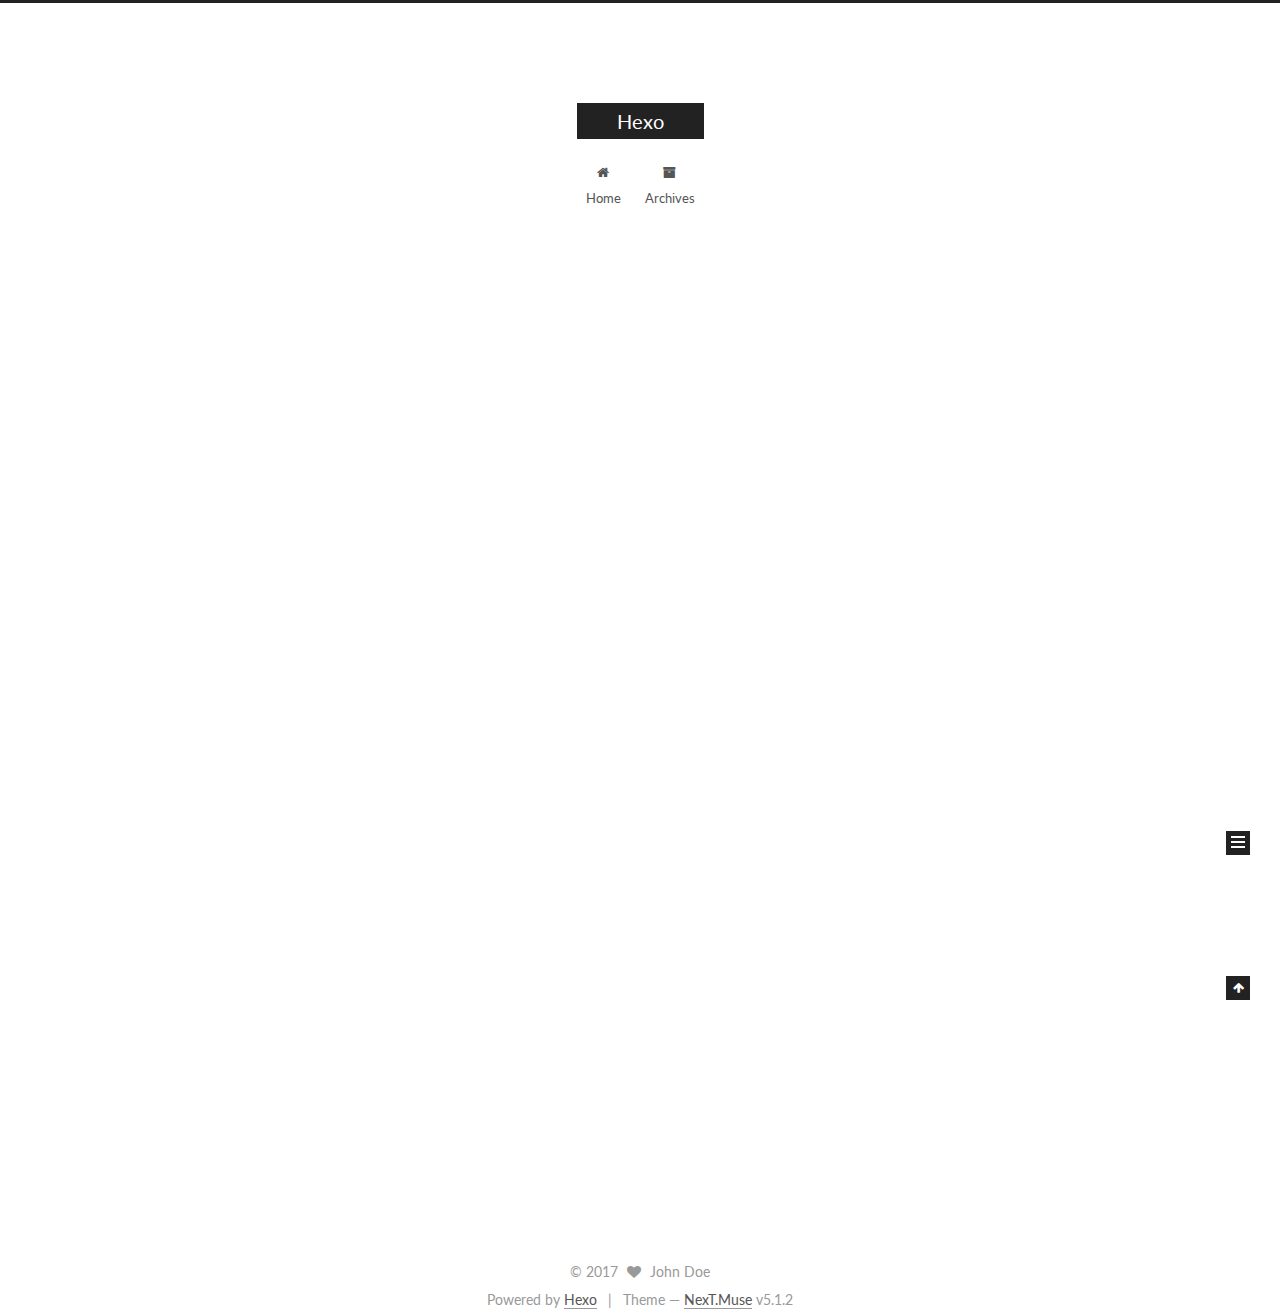
<file: index.html>
<!DOCTYPE html>



  


<html class="theme-next muse use-motion" lang="">
<head>
  <meta charset="UTF-8"/>
<meta http-equiv="X-UA-Compatible" content="IE=edge" />
<meta name="viewport" content="width=device-width, initial-scale=1, maximum-scale=1"/>
<meta name="theme-color" content="#222">









<meta http-equiv="Cache-Control" content="no-transform" />
<meta http-equiv="Cache-Control" content="no-siteapp" />
















  
  
  <link href="/lib/fancybox/source/jquery.fancybox.css?v=2.1.5" rel="stylesheet" type="text/css" />




  
  
  
  

  
    
    
  

  

  

  

  

  
    
    
    <link href="//fonts.googleapis.com/css?family=Lato:300,300italic,400,400italic,700,700italic&subset=latin,latin-ext" rel="stylesheet" type="text/css">
  






<link href="/lib/font-awesome/css/font-awesome.min.css?v=4.6.2" rel="stylesheet" type="text/css" />

<link href="/css/main.css?v=5.1.2" rel="stylesheet" type="text/css" />


  <meta name="keywords" content="Hexo, NexT" />








  <link rel="shortcut icon" type="image/x-icon" href="/favicon.ico?v=5.1.2" />






<meta property="og:type" content="website">
<meta property="og:title" content="Hexo">
<meta property="og:url" content="http://yoursite.com/index.html">
<meta property="og:site_name" content="Hexo">
<meta name="twitter:card" content="summary">
<meta name="twitter:title" content="Hexo">



<script type="text/javascript" id="hexo.configurations">
  var NexT = window.NexT || {};
  var CONFIG = {
    root: '/',
    scheme: 'Muse',
    version: '5.1.2',
    sidebar: {"position":"left","display":"post","offset":12,"offset_float":12,"b2t":false,"scrollpercent":false,"onmobile":false},
    fancybox: true,
    tabs: true,
    motion: {"enable":true,"async":false,"transition":{"post_block":"fadeIn","post_header":"slideDownIn","post_body":"slideDownIn","coll_header":"slideLeftIn"}},
    duoshuo: {
      userId: '0',
      author: 'Author'
    },
    algolia: {
      applicationID: '',
      apiKey: '',
      indexName: '',
      hits: {"per_page":10},
      labels: {"input_placeholder":"Search for Posts","hits_empty":"We didn't find any results for the search: ${query}","hits_stats":"${hits} results found in ${time} ms"}
    }
  };
</script>



  <link rel="canonical" href="http://yoursite.com/"/>





  <title>Hexo</title>
  








</head>

<body itemscope itemtype="http://schema.org/WebPage" lang="">

  
  
    
  

  <div class="container sidebar-position-left 
  page-home">
    <div class="headband"></div>

    <header id="header" class="header" itemscope itemtype="http://schema.org/WPHeader">
      <div class="header-inner"><div class="site-brand-wrapper">
  <div class="site-meta ">
    

    <div class="custom-logo-site-title">
      <a href="/"  class="brand" rel="start">
        <span class="logo-line-before"><i></i></span>
        <span class="site-title">Hexo</span>
        <span class="logo-line-after"><i></i></span>
      </a>
    </div>
      
        <p class="site-subtitle"></p>
      
  </div>

  <div class="site-nav-toggle">
    <button>
      <span class="btn-bar"></span>
      <span class="btn-bar"></span>
      <span class="btn-bar"></span>
    </button>
  </div>
</div>

<nav class="site-nav">
  

  
    <ul id="menu" class="menu">
      
        
        <li class="menu-item menu-item-home">
          <a href="/" rel="section">
            
              <i class="menu-item-icon fa fa-fw fa-home"></i> <br />
            
            Home
          </a>
        </li>
      
        
        <li class="menu-item menu-item-archives">
          <a href="/archives/" rel="section">
            
              <i class="menu-item-icon fa fa-fw fa-archive"></i> <br />
            
            Archives
          </a>
        </li>
      

      
    </ul>
  

  
</nav>



 </div>
    </header>

    <main id="main" class="main">
      <div class="main-inner">
        <div class="content-wrap">
          <div id="content" class="content">
            
  <section id="posts" class="posts-expand">
    
      

  

  
  
  

  <article class="post post-type-normal" itemscope itemtype="http://schema.org/Article">
  
  
  
  <div class="post-block">
    <link itemprop="mainEntityOfPage" href="http://yoursite.com/2017/09/14/hello-world/">

    <span hidden itemprop="author" itemscope itemtype="http://schema.org/Person">
      <meta itemprop="name" content="John Doe">
      <meta itemprop="description" content="">
      <meta itemprop="image" content="/images/avatar.gif">
    </span>

    <span hidden itemprop="publisher" itemscope itemtype="http://schema.org/Organization">
      <meta itemprop="name" content="Hexo">
    </span>

    
      <header class="post-header">

        
        
          <h1 class="post-title" itemprop="name headline">
                
                <a class="post-title-link" href="/2017/09/14/hello-world/" itemprop="url">Hello World</a></h1>
        

        <div class="post-meta">
          <span class="post-time">
            
              <span class="post-meta-item-icon">
                <i class="fa fa-calendar-o"></i>
              </span>
              
                <span class="post-meta-item-text">Posted on</span>
              
              <time title="Post created" itemprop="dateCreated datePublished" datetime="2017-09-14T15:07:37+08:00">
                2017-09-14
              </time>
            

            

            
          </span>

          

          
            
          

          
          

          

          

          

        </div>
      </header>
    

    
    
    
    <div class="post-body" itemprop="articleBody">

      
      

      
        
          
            <p>Welcome to <a href="https://hexo.io/" target="_blank" rel="external">Hexo</a>! This is your very first post. Check <a href="https://hexo.io/docs/" target="_blank" rel="external">documentation</a> for more info. If you get any problems when using Hexo, you can find the answer in <a href="https://hexo.io/docs/troubleshooting.html" target="_blank" rel="external">troubleshooting</a> or you can ask me on <a href="https://github.com/hexojs/hexo/issues" target="_blank" rel="external">GitHub</a>.</p>
<h2 id="Quick-Start"><a href="#Quick-Start" class="headerlink" title="Quick Start"></a>Quick Start</h2><h3 id="Create-a-new-post"><a href="#Create-a-new-post" class="headerlink" title="Create a new post"></a>Create a new post</h3><figure class="highlight bash"><table><tr><td class="gutter"><pre><div class="line">1</div></pre></td><td class="code"><pre><div class="line">$ hexo new <span class="string">"My New Post"</span></div></pre></td></tr></table></figure>
<p>More info: <a href="https://hexo.io/docs/writing.html" target="_blank" rel="external">Writing</a></p>
<h3 id="Run-server"><a href="#Run-server" class="headerlink" title="Run server"></a>Run server</h3><figure class="highlight bash"><table><tr><td class="gutter"><pre><div class="line">1</div></pre></td><td class="code"><pre><div class="line">$ hexo server</div></pre></td></tr></table></figure>
<p>More info: <a href="https://hexo.io/docs/server.html" target="_blank" rel="external">Server</a></p>
<h3 id="Generate-static-files"><a href="#Generate-static-files" class="headerlink" title="Generate static files"></a>Generate static files</h3><figure class="highlight bash"><table><tr><td class="gutter"><pre><div class="line">1</div></pre></td><td class="code"><pre><div class="line">$ hexo generate</div></pre></td></tr></table></figure>
<p>More info: <a href="https://hexo.io/docs/generating.html" target="_blank" rel="external">Generating</a></p>
<h3 id="Deploy-to-remote-sites"><a href="#Deploy-to-remote-sites" class="headerlink" title="Deploy to remote sites"></a>Deploy to remote sites</h3><figure class="highlight bash"><table><tr><td class="gutter"><pre><div class="line">1</div></pre></td><td class="code"><pre><div class="line">$ hexo deploy</div></pre></td></tr></table></figure>
<p>More info: <a href="https://hexo.io/docs/deployment.html" target="_blank" rel="external">Deployment</a></p>

          
        
      
    </div>
    
    
    

    

    

    

    <footer class="post-footer">
      

      

      

      
      
        <div class="post-eof"></div>
      
    </footer>
  </div>
  
  
  
  </article>


    
  </section>

  


          </div>
          


          

        </div>
        
          
  
  <div class="sidebar-toggle">
    <div class="sidebar-toggle-line-wrap">
      <span class="sidebar-toggle-line sidebar-toggle-line-first"></span>
      <span class="sidebar-toggle-line sidebar-toggle-line-middle"></span>
      <span class="sidebar-toggle-line sidebar-toggle-line-last"></span>
    </div>
  </div>

  <aside id="sidebar" class="sidebar">
    
    <div class="sidebar-inner">

      

      

      <section class="site-overview sidebar-panel sidebar-panel-active">
        <div class="site-author motion-element" itemprop="author" itemscope itemtype="http://schema.org/Person">
          
            <p class="site-author-name" itemprop="name">John Doe</p>
            <p class="site-description motion-element" itemprop="description"></p>
        </div>

        <nav class="site-state motion-element">

          
            <div class="site-state-item site-state-posts">
            
              <a href="/archives/">
            
                <span class="site-state-item-count">1</span>
                <span class="site-state-item-name">posts</span>
              </a>
            </div>
          

          

          

        </nav>

        

        <div class="links-of-author motion-element">
          
        </div>

        
        

        
        

        


      </section>

      

      

    </div>
  </aside>


        
      </div>
    </main>

    <footer id="footer" class="footer">
      <div class="footer-inner">
        <div class="copyright" >
  
  &copy; 
  <span itemprop="copyrightYear">2017</span>
  <span class="with-love">
    <i class="fa fa-heart"></i>
  </span>
  <span class="author" itemprop="copyrightHolder">John Doe</span>

  
</div>


  <div class="powered-by">Powered by <a class="theme-link" href="https://hexo.io">Hexo</a></div>

  <span class="post-meta-divider">|</span>

  <div class="theme-info">Theme &mdash; <a class="theme-link" href="https://github.com/iissnan/hexo-theme-next">NexT.Muse</a> v5.1.2</div>


        







        
      </div>
    </footer>

    
      <div class="back-to-top">
        <i class="fa fa-arrow-up"></i>
        
      </div>
    

  </div>

  

<script type="text/javascript">
  if (Object.prototype.toString.call(window.Promise) !== '[object Function]') {
    window.Promise = null;
  }
</script>









  












  
  <script type="text/javascript" src="/lib/jquery/index.js?v=2.1.3"></script>

  
  <script type="text/javascript" src="/lib/fastclick/lib/fastclick.min.js?v=1.0.6"></script>

  
  <script type="text/javascript" src="/lib/jquery_lazyload/jquery.lazyload.js?v=1.9.7"></script>

  
  <script type="text/javascript" src="/lib/velocity/velocity.min.js?v=1.2.1"></script>

  
  <script type="text/javascript" src="/lib/velocity/velocity.ui.min.js?v=1.2.1"></script>

  
  <script type="text/javascript" src="/lib/fancybox/source/jquery.fancybox.pack.js?v=2.1.5"></script>


  


  <script type="text/javascript" src="/js/src/utils.js?v=5.1.2"></script>

  <script type="text/javascript" src="/js/src/motion.js?v=5.1.2"></script>



  
  

  <script type="text/javascript" src="/js/src/scrollspy.js?v=5.1.2"></script>
<script type="text/javascript" src="/js/src/post-details.js?v=5.1.2"></script>


  

  


  <script type="text/javascript" src="/js/src/bootstrap.js?v=5.1.2"></script>



  


  




	





  





  








  





  

  

  

  

  

  

</body>
</html>
</file>
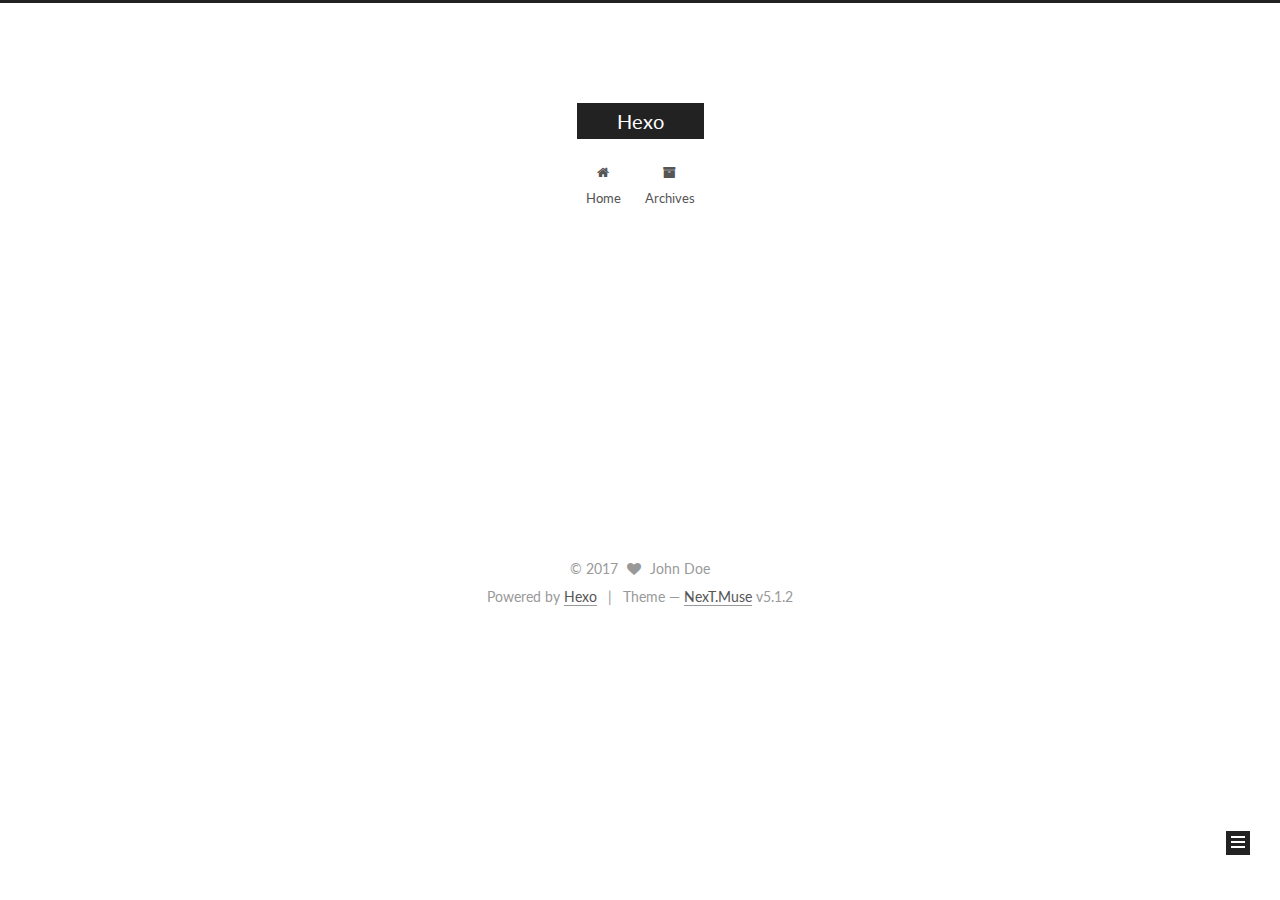
<file: archives/index.html>
<!DOCTYPE html>



  


<html class="theme-next muse use-motion" lang="">
<head>
  <meta charset="UTF-8"/>
<meta http-equiv="X-UA-Compatible" content="IE=edge" />
<meta name="viewport" content="width=device-width, initial-scale=1, maximum-scale=1"/>
<meta name="theme-color" content="#222">









<meta http-equiv="Cache-Control" content="no-transform" />
<meta http-equiv="Cache-Control" content="no-siteapp" />
















  
  
  <link href="/lib/fancybox/source/jquery.fancybox.css?v=2.1.5" rel="stylesheet" type="text/css" />




  
  
  
  

  
    
    
  

  

  

  

  

  
    
    
    <link href="//fonts.googleapis.com/css?family=Lato:300,300italic,400,400italic,700,700italic&subset=latin,latin-ext" rel="stylesheet" type="text/css">
  






<link href="/lib/font-awesome/css/font-awesome.min.css?v=4.6.2" rel="stylesheet" type="text/css" />

<link href="/css/main.css?v=5.1.2" rel="stylesheet" type="text/css" />


  <meta name="keywords" content="Hexo, NexT" />








  <link rel="shortcut icon" type="image/x-icon" href="/favicon.ico?v=5.1.2" />






<meta property="og:type" content="website">
<meta property="og:title" content="Hexo">
<meta property="og:url" content="http://yoursite.com/archives/index.html">
<meta property="og:site_name" content="Hexo">
<meta name="twitter:card" content="summary">
<meta name="twitter:title" content="Hexo">



<script type="text/javascript" id="hexo.configurations">
  var NexT = window.NexT || {};
  var CONFIG = {
    root: '/',
    scheme: 'Muse',
    version: '5.1.2',
    sidebar: {"position":"left","display":"post","offset":12,"offset_float":12,"b2t":false,"scrollpercent":false,"onmobile":false},
    fancybox: true,
    tabs: true,
    motion: {"enable":true,"async":false,"transition":{"post_block":"fadeIn","post_header":"slideDownIn","post_body":"slideDownIn","coll_header":"slideLeftIn"}},
    duoshuo: {
      userId: '0',
      author: 'Author'
    },
    algolia: {
      applicationID: '',
      apiKey: '',
      indexName: '',
      hits: {"per_page":10},
      labels: {"input_placeholder":"Search for Posts","hits_empty":"We didn't find any results for the search: ${query}","hits_stats":"${hits} results found in ${time} ms"}
    }
  };
</script>



  <link rel="canonical" href="http://yoursite.com/archives/"/>





  <title>Archive | Hexo</title>
  








</head>

<body itemscope itemtype="http://schema.org/WebPage" lang="">

  
  
    
  

  <div class="container sidebar-position-left page-archive">
    <div class="headband"></div>

    <header id="header" class="header" itemscope itemtype="http://schema.org/WPHeader">
      <div class="header-inner"><div class="site-brand-wrapper">
  <div class="site-meta ">
    

    <div class="custom-logo-site-title">
      <a href="/"  class="brand" rel="start">
        <span class="logo-line-before"><i></i></span>
        <span class="site-title">Hexo</span>
        <span class="logo-line-after"><i></i></span>
      </a>
    </div>
      
        <p class="site-subtitle"></p>
      
  </div>

  <div class="site-nav-toggle">
    <button>
      <span class="btn-bar"></span>
      <span class="btn-bar"></span>
      <span class="btn-bar"></span>
    </button>
  </div>
</div>

<nav class="site-nav">
  

  
    <ul id="menu" class="menu">
      
        
        <li class="menu-item menu-item-home">
          <a href="/" rel="section">
            
              <i class="menu-item-icon fa fa-fw fa-home"></i> <br />
            
            Home
          </a>
        </li>
      
        
        <li class="menu-item menu-item-archives">
          <a href="/archives/" rel="section">
            
              <i class="menu-item-icon fa fa-fw fa-archive"></i> <br />
            
            Archives
          </a>
        </li>
      

      
    </ul>
  

  
</nav>



 </div>
    </header>

    <main id="main" class="main">
      <div class="main-inner">
        <div class="content-wrap">
          <div id="content" class="content">
            

  
  
  
  <div class="post-block archive">
    <div id="posts" class="posts-collapse">
      <span class="archive-move-on"></span>

      <span class="archive-page-counter">
        
        
        
          
        
        Um..! 1 post. Keep on posting.
      </span>

      

        
        
        

        
          
          <div class="collection-title">
            <h1 class="archive-year" id="archive-year-2017">2017</h1>
          </div>
        
        

        

  <article class="post post-type-normal" itemscope itemtype="http://schema.org/Article">
    <header class="post-header">

      <h2 class="post-title">
        
            <a class="post-title-link" href="/2017/09/14/hello-world/" itemprop="url">
              
                <span itemprop="name">Hello World</span>
              
            </a>
        
      </h2>

      <div class="post-meta">
        <time class="post-time" itemprop="dateCreated"
              datetime="2017-09-14T15:07:37+08:00"
              content="2017-09-14" >
          09-14
        </time>
      </div>

    </header>
  </article>



      

    </div>
  </div>
  
  
  

  



          </div>
          


          

        </div>
        
          
  
  <div class="sidebar-toggle">
    <div class="sidebar-toggle-line-wrap">
      <span class="sidebar-toggle-line sidebar-toggle-line-first"></span>
      <span class="sidebar-toggle-line sidebar-toggle-line-middle"></span>
      <span class="sidebar-toggle-line sidebar-toggle-line-last"></span>
    </div>
  </div>

  <aside id="sidebar" class="sidebar">
    
    <div class="sidebar-inner">

      

      

      <section class="site-overview sidebar-panel sidebar-panel-active">
        <div class="site-author motion-element" itemprop="author" itemscope itemtype="http://schema.org/Person">
          
            <p class="site-author-name" itemprop="name">John Doe</p>
            <p class="site-description motion-element" itemprop="description"></p>
        </div>

        <nav class="site-state motion-element">

          
            <div class="site-state-item site-state-posts">
            
              <a href="/archives/">
            
                <span class="site-state-item-count">1</span>
                <span class="site-state-item-name">posts</span>
              </a>
            </div>
          

          

          

        </nav>

        

        <div class="links-of-author motion-element">
          
        </div>

        
        

        
        

        


      </section>

      

      

    </div>
  </aside>


        
      </div>
    </main>

    <footer id="footer" class="footer">
      <div class="footer-inner">
        <div class="copyright" >
  
  &copy; 
  <span itemprop="copyrightYear">2017</span>
  <span class="with-love">
    <i class="fa fa-heart"></i>
  </span>
  <span class="author" itemprop="copyrightHolder">John Doe</span>

  
</div>


  <div class="powered-by">Powered by <a class="theme-link" href="https://hexo.io">Hexo</a></div>

  <span class="post-meta-divider">|</span>

  <div class="theme-info">Theme &mdash; <a class="theme-link" href="https://github.com/iissnan/hexo-theme-next">NexT.Muse</a> v5.1.2</div>


        







        
      </div>
    </footer>

    
      <div class="back-to-top">
        <i class="fa fa-arrow-up"></i>
        
      </div>
    

  </div>

  

<script type="text/javascript">
  if (Object.prototype.toString.call(window.Promise) !== '[object Function]') {
    window.Promise = null;
  }
</script>









  












  
  <script type="text/javascript" src="/lib/jquery/index.js?v=2.1.3"></script>

  
  <script type="text/javascript" src="/lib/fastclick/lib/fastclick.min.js?v=1.0.6"></script>

  
  <script type="text/javascript" src="/lib/jquery_lazyload/jquery.lazyload.js?v=1.9.7"></script>

  
  <script type="text/javascript" src="/lib/velocity/velocity.min.js?v=1.2.1"></script>

  
  <script type="text/javascript" src="/lib/velocity/velocity.ui.min.js?v=1.2.1"></script>

  
  <script type="text/javascript" src="/lib/fancybox/source/jquery.fancybox.pack.js?v=2.1.5"></script>


  


  <script type="text/javascript" src="/js/src/utils.js?v=5.1.2"></script>

  <script type="text/javascript" src="/js/src/motion.js?v=5.1.2"></script>



  
  

  <script type="text/javascript" src="/js/src/scrollspy.js?v=5.1.2"></script>
<script type="text/javascript" src="/js/src/post-details.js?v=5.1.2"></script>


  

  


  <script type="text/javascript" src="/js/src/bootstrap.js?v=5.1.2"></script>



  


  




	





  





  








  





  

  

  

  

  

  

</body>
</html>
</file>
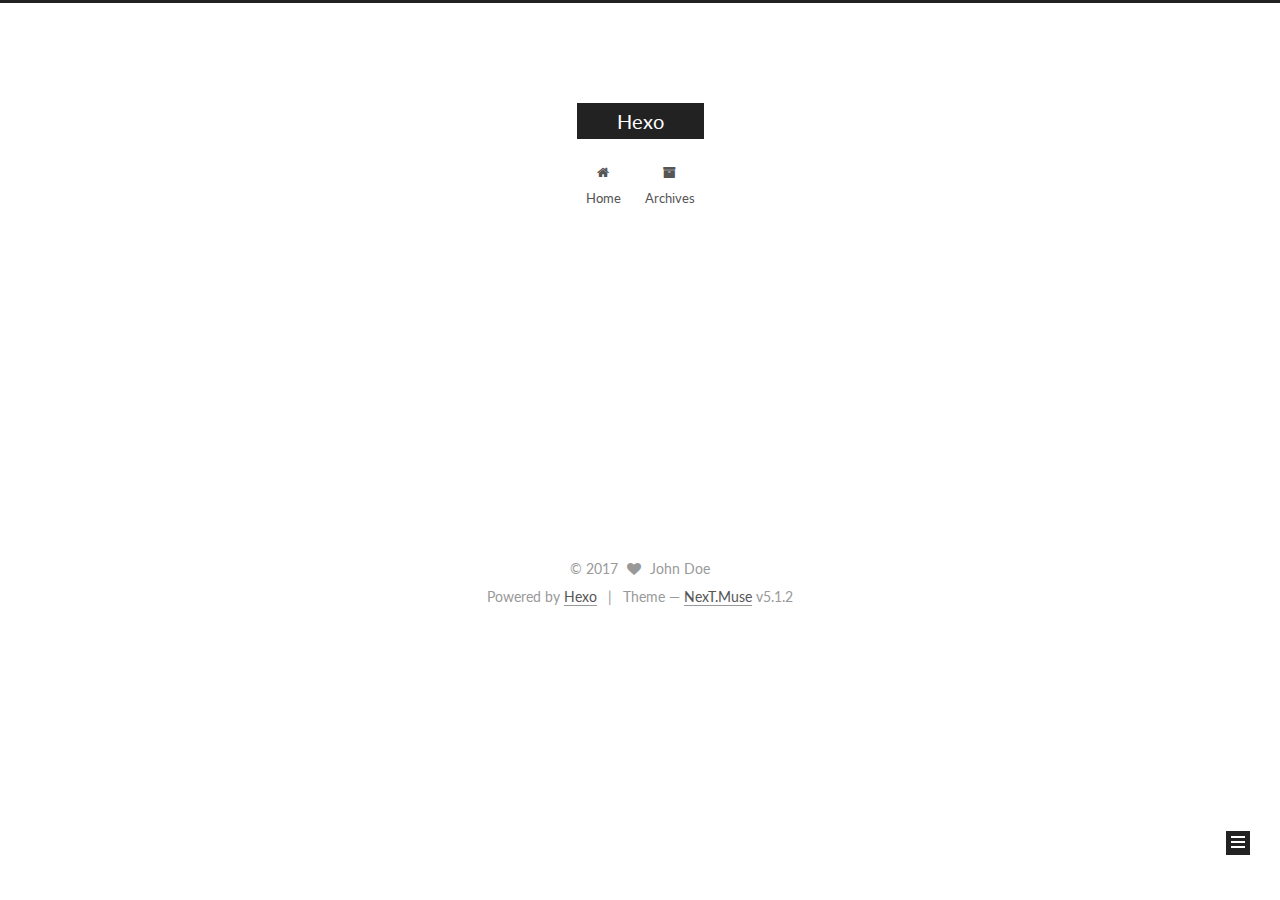
<file: archives/2017/index.html>
<!DOCTYPE html>



  


<html class="theme-next muse use-motion" lang="">
<head>
  <meta charset="UTF-8"/>
<meta http-equiv="X-UA-Compatible" content="IE=edge" />
<meta name="viewport" content="width=device-width, initial-scale=1, maximum-scale=1"/>
<meta name="theme-color" content="#222">









<meta http-equiv="Cache-Control" content="no-transform" />
<meta http-equiv="Cache-Control" content="no-siteapp" />
















  
  
  <link href="/lib/fancybox/source/jquery.fancybox.css?v=2.1.5" rel="stylesheet" type="text/css" />




  
  
  
  

  
    
    
  

  

  

  

  

  
    
    
    <link href="//fonts.googleapis.com/css?family=Lato:300,300italic,400,400italic,700,700italic&subset=latin,latin-ext" rel="stylesheet" type="text/css">
  






<link href="/lib/font-awesome/css/font-awesome.min.css?v=4.6.2" rel="stylesheet" type="text/css" />

<link href="/css/main.css?v=5.1.2" rel="stylesheet" type="text/css" />


  <meta name="keywords" content="Hexo, NexT" />








  <link rel="shortcut icon" type="image/x-icon" href="/favicon.ico?v=5.1.2" />






<meta property="og:type" content="website">
<meta property="og:title" content="Hexo">
<meta property="og:url" content="http://yoursite.com/archives/2017/index.html">
<meta property="og:site_name" content="Hexo">
<meta name="twitter:card" content="summary">
<meta name="twitter:title" content="Hexo">



<script type="text/javascript" id="hexo.configurations">
  var NexT = window.NexT || {};
  var CONFIG = {
    root: '/',
    scheme: 'Muse',
    version: '5.1.2',
    sidebar: {"position":"left","display":"post","offset":12,"offset_float":12,"b2t":false,"scrollpercent":false,"onmobile":false},
    fancybox: true,
    tabs: true,
    motion: {"enable":true,"async":false,"transition":{"post_block":"fadeIn","post_header":"slideDownIn","post_body":"slideDownIn","coll_header":"slideLeftIn"}},
    duoshuo: {
      userId: '0',
      author: 'Author'
    },
    algolia: {
      applicationID: '',
      apiKey: '',
      indexName: '',
      hits: {"per_page":10},
      labels: {"input_placeholder":"Search for Posts","hits_empty":"We didn't find any results for the search: ${query}","hits_stats":"${hits} results found in ${time} ms"}
    }
  };
</script>



  <link rel="canonical" href="http://yoursite.com/archives/2017/"/>





  <title>Archive | Hexo</title>
  








</head>

<body itemscope itemtype="http://schema.org/WebPage" lang="">

  
  
    
  

  <div class="container sidebar-position-left page-archive">
    <div class="headband"></div>

    <header id="header" class="header" itemscope itemtype="http://schema.org/WPHeader">
      <div class="header-inner"><div class="site-brand-wrapper">
  <div class="site-meta ">
    

    <div class="custom-logo-site-title">
      <a href="/"  class="brand" rel="start">
        <span class="logo-line-before"><i></i></span>
        <span class="site-title">Hexo</span>
        <span class="logo-line-after"><i></i></span>
      </a>
    </div>
      
        <p class="site-subtitle"></p>
      
  </div>

  <div class="site-nav-toggle">
    <button>
      <span class="btn-bar"></span>
      <span class="btn-bar"></span>
      <span class="btn-bar"></span>
    </button>
  </div>
</div>

<nav class="site-nav">
  

  
    <ul id="menu" class="menu">
      
        
        <li class="menu-item menu-item-home">
          <a href="/" rel="section">
            
              <i class="menu-item-icon fa fa-fw fa-home"></i> <br />
            
            Home
          </a>
        </li>
      
        
        <li class="menu-item menu-item-archives">
          <a href="/archives/" rel="section">
            
              <i class="menu-item-icon fa fa-fw fa-archive"></i> <br />
            
            Archives
          </a>
        </li>
      

      
    </ul>
  

  
</nav>



 </div>
    </header>

    <main id="main" class="main">
      <div class="main-inner">
        <div class="content-wrap">
          <div id="content" class="content">
            

  
  
  
  <div class="post-block archive">
    <div id="posts" class="posts-collapse">
      <span class="archive-move-on"></span>

      <span class="archive-page-counter">
        
        
        
          
        
        Um..! 1 post. Keep on posting.
      </span>

      

        
        
        

        
          
          <div class="collection-title">
            <h1 class="archive-year" id="archive-year-2017">2017</h1>
          </div>
        
        

        

  <article class="post post-type-normal" itemscope itemtype="http://schema.org/Article">
    <header class="post-header">

      <h2 class="post-title">
        
            <a class="post-title-link" href="/2017/09/14/hello-world/" itemprop="url">
              
                <span itemprop="name">Hello World</span>
              
            </a>
        
      </h2>

      <div class="post-meta">
        <time class="post-time" itemprop="dateCreated"
              datetime="2017-09-14T15:07:37+08:00"
              content="2017-09-14" >
          09-14
        </time>
      </div>

    </header>
  </article>



      

    </div>
  </div>
  
  
  

  



          </div>
          


          

        </div>
        
          
  
  <div class="sidebar-toggle">
    <div class="sidebar-toggle-line-wrap">
      <span class="sidebar-toggle-line sidebar-toggle-line-first"></span>
      <span class="sidebar-toggle-line sidebar-toggle-line-middle"></span>
      <span class="sidebar-toggle-line sidebar-toggle-line-last"></span>
    </div>
  </div>

  <aside id="sidebar" class="sidebar">
    
    <div class="sidebar-inner">

      

      

      <section class="site-overview sidebar-panel sidebar-panel-active">
        <div class="site-author motion-element" itemprop="author" itemscope itemtype="http://schema.org/Person">
          
            <p class="site-author-name" itemprop="name">John Doe</p>
            <p class="site-description motion-element" itemprop="description"></p>
        </div>

        <nav class="site-state motion-element">

          
            <div class="site-state-item site-state-posts">
            
              <a href="/archives/">
            
                <span class="site-state-item-count">1</span>
                <span class="site-state-item-name">posts</span>
              </a>
            </div>
          

          

          

        </nav>

        

        <div class="links-of-author motion-element">
          
        </div>

        
        

        
        

        


      </section>

      

      

    </div>
  </aside>


        
      </div>
    </main>

    <footer id="footer" class="footer">
      <div class="footer-inner">
        <div class="copyright" >
  
  &copy; 
  <span itemprop="copyrightYear">2017</span>
  <span class="with-love">
    <i class="fa fa-heart"></i>
  </span>
  <span class="author" itemprop="copyrightHolder">John Doe</span>

  
</div>


  <div class="powered-by">Powered by <a class="theme-link" href="https://hexo.io">Hexo</a></div>

  <span class="post-meta-divider">|</span>

  <div class="theme-info">Theme &mdash; <a class="theme-link" href="https://github.com/iissnan/hexo-theme-next">NexT.Muse</a> v5.1.2</div>


        







        
      </div>
    </footer>

    
      <div class="back-to-top">
        <i class="fa fa-arrow-up"></i>
        
      </div>
    

  </div>

  

<script type="text/javascript">
  if (Object.prototype.toString.call(window.Promise) !== '[object Function]') {
    window.Promise = null;
  }
</script>









  












  
  <script type="text/javascript" src="/lib/jquery/index.js?v=2.1.3"></script>

  
  <script type="text/javascript" src="/lib/fastclick/lib/fastclick.min.js?v=1.0.6"></script>

  
  <script type="text/javascript" src="/lib/jquery_lazyload/jquery.lazyload.js?v=1.9.7"></script>

  
  <script type="text/javascript" src="/lib/velocity/velocity.min.js?v=1.2.1"></script>

  
  <script type="text/javascript" src="/lib/velocity/velocity.ui.min.js?v=1.2.1"></script>

  
  <script type="text/javascript" src="/lib/fancybox/source/jquery.fancybox.pack.js?v=2.1.5"></script>


  


  <script type="text/javascript" src="/js/src/utils.js?v=5.1.2"></script>

  <script type="text/javascript" src="/js/src/motion.js?v=5.1.2"></script>



  
  

  <script type="text/javascript" src="/js/src/scrollspy.js?v=5.1.2"></script>
<script type="text/javascript" src="/js/src/post-details.js?v=5.1.2"></script>


  

  


  <script type="text/javascript" src="/js/src/bootstrap.js?v=5.1.2"></script>



  


  




	





  





  








  





  

  

  

  

  

  

</body>
</html>
</file>
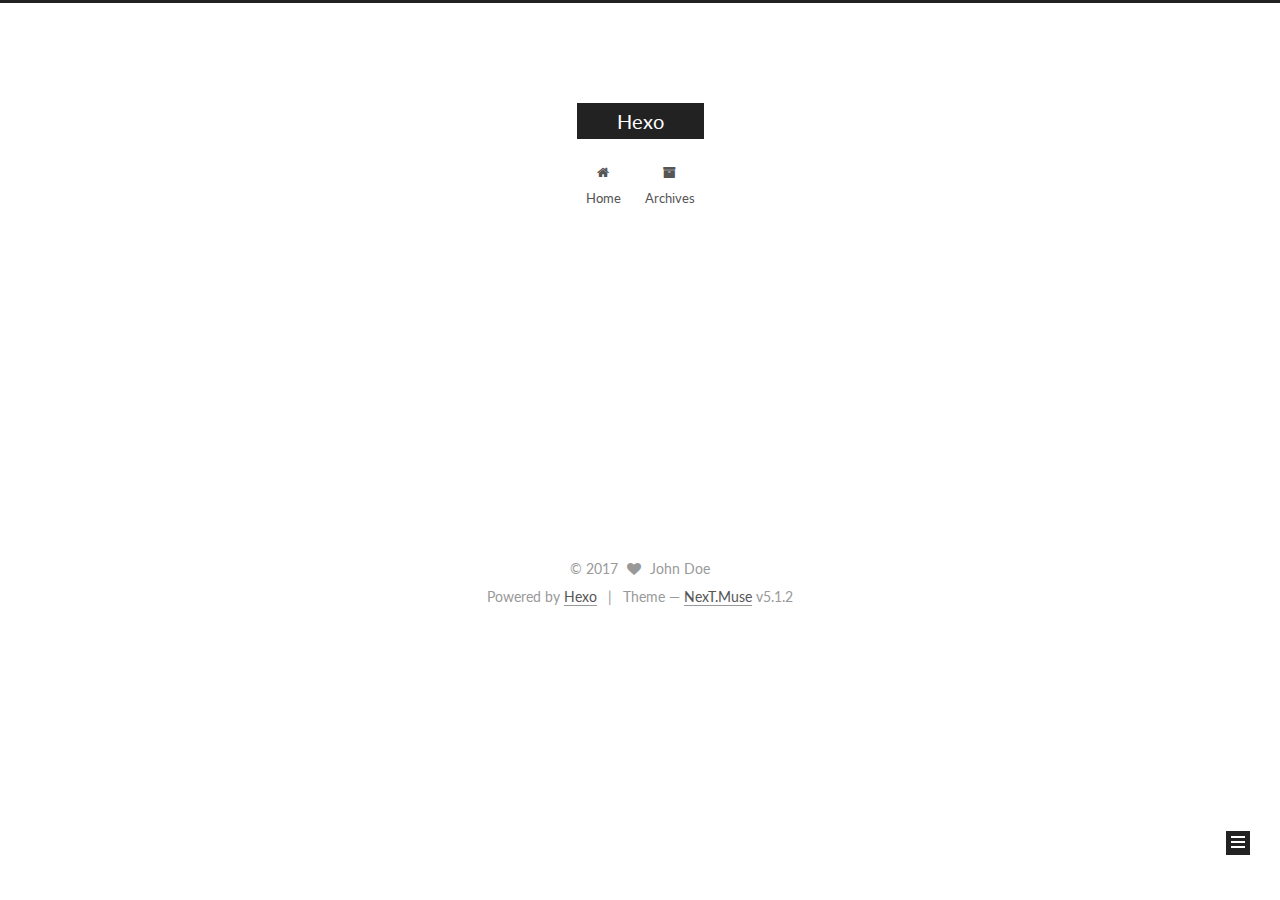
<file: archives/2017/09/index.html>
<!DOCTYPE html>



  


<html class="theme-next muse use-motion" lang="">
<head>
  <meta charset="UTF-8"/>
<meta http-equiv="X-UA-Compatible" content="IE=edge" />
<meta name="viewport" content="width=device-width, initial-scale=1, maximum-scale=1"/>
<meta name="theme-color" content="#222">









<meta http-equiv="Cache-Control" content="no-transform" />
<meta http-equiv="Cache-Control" content="no-siteapp" />
















  
  
  <link href="/lib/fancybox/source/jquery.fancybox.css?v=2.1.5" rel="stylesheet" type="text/css" />




  
  
  
  

  
    
    
  

  

  

  

  

  
    
    
    <link href="//fonts.googleapis.com/css?family=Lato:300,300italic,400,400italic,700,700italic&subset=latin,latin-ext" rel="stylesheet" type="text/css">
  






<link href="/lib/font-awesome/css/font-awesome.min.css?v=4.6.2" rel="stylesheet" type="text/css" />

<link href="/css/main.css?v=5.1.2" rel="stylesheet" type="text/css" />


  <meta name="keywords" content="Hexo, NexT" />








  <link rel="shortcut icon" type="image/x-icon" href="/favicon.ico?v=5.1.2" />






<meta property="og:type" content="website">
<meta property="og:title" content="Hexo">
<meta property="og:url" content="http://yoursite.com/archives/2017/09/index.html">
<meta property="og:site_name" content="Hexo">
<meta name="twitter:card" content="summary">
<meta name="twitter:title" content="Hexo">



<script type="text/javascript" id="hexo.configurations">
  var NexT = window.NexT || {};
  var CONFIG = {
    root: '/',
    scheme: 'Muse',
    version: '5.1.2',
    sidebar: {"position":"left","display":"post","offset":12,"offset_float":12,"b2t":false,"scrollpercent":false,"onmobile":false},
    fancybox: true,
    tabs: true,
    motion: {"enable":true,"async":false,"transition":{"post_block":"fadeIn","post_header":"slideDownIn","post_body":"slideDownIn","coll_header":"slideLeftIn"}},
    duoshuo: {
      userId: '0',
      author: 'Author'
    },
    algolia: {
      applicationID: '',
      apiKey: '',
      indexName: '',
      hits: {"per_page":10},
      labels: {"input_placeholder":"Search for Posts","hits_empty":"We didn't find any results for the search: ${query}","hits_stats":"${hits} results found in ${time} ms"}
    }
  };
</script>



  <link rel="canonical" href="http://yoursite.com/archives/2017/09/"/>





  <title>Archive | Hexo</title>
  








</head>

<body itemscope itemtype="http://schema.org/WebPage" lang="">

  
  
    
  

  <div class="container sidebar-position-left page-archive">
    <div class="headband"></div>

    <header id="header" class="header" itemscope itemtype="http://schema.org/WPHeader">
      <div class="header-inner"><div class="site-brand-wrapper">
  <div class="site-meta ">
    

    <div class="custom-logo-site-title">
      <a href="/"  class="brand" rel="start">
        <span class="logo-line-before"><i></i></span>
        <span class="site-title">Hexo</span>
        <span class="logo-line-after"><i></i></span>
      </a>
    </div>
      
        <p class="site-subtitle"></p>
      
  </div>

  <div class="site-nav-toggle">
    <button>
      <span class="btn-bar"></span>
      <span class="btn-bar"></span>
      <span class="btn-bar"></span>
    </button>
  </div>
</div>

<nav class="site-nav">
  

  
    <ul id="menu" class="menu">
      
        
        <li class="menu-item menu-item-home">
          <a href="/" rel="section">
            
              <i class="menu-item-icon fa fa-fw fa-home"></i> <br />
            
            Home
          </a>
        </li>
      
        
        <li class="menu-item menu-item-archives">
          <a href="/archives/" rel="section">
            
              <i class="menu-item-icon fa fa-fw fa-archive"></i> <br />
            
            Archives
          </a>
        </li>
      

      
    </ul>
  

  
</nav>



 </div>
    </header>

    <main id="main" class="main">
      <div class="main-inner">
        <div class="content-wrap">
          <div id="content" class="content">
            

  
  
  
  <div class="post-block archive">
    <div id="posts" class="posts-collapse">
      <span class="archive-move-on"></span>

      <span class="archive-page-counter">
        
        
        
          
        
        Um..! 1 post. Keep on posting.
      </span>

      

        
        
        

        
          
          <div class="collection-title">
            <h1 class="archive-year" id="archive-year-2017">2017</h1>
          </div>
        
        

        

  <article class="post post-type-normal" itemscope itemtype="http://schema.org/Article">
    <header class="post-header">

      <h2 class="post-title">
        
            <a class="post-title-link" href="/2017/09/14/hello-world/" itemprop="url">
              
                <span itemprop="name">Hello World</span>
              
            </a>
        
      </h2>

      <div class="post-meta">
        <time class="post-time" itemprop="dateCreated"
              datetime="2017-09-14T15:07:37+08:00"
              content="2017-09-14" >
          09-14
        </time>
      </div>

    </header>
  </article>



      

    </div>
  </div>
  
  
  

  



          </div>
          


          

        </div>
        
          
  
  <div class="sidebar-toggle">
    <div class="sidebar-toggle-line-wrap">
      <span class="sidebar-toggle-line sidebar-toggle-line-first"></span>
      <span class="sidebar-toggle-line sidebar-toggle-line-middle"></span>
      <span class="sidebar-toggle-line sidebar-toggle-line-last"></span>
    </div>
  </div>

  <aside id="sidebar" class="sidebar">
    
    <div class="sidebar-inner">

      

      

      <section class="site-overview sidebar-panel sidebar-panel-active">
        <div class="site-author motion-element" itemprop="author" itemscope itemtype="http://schema.org/Person">
          
            <p class="site-author-name" itemprop="name">John Doe</p>
            <p class="site-description motion-element" itemprop="description"></p>
        </div>

        <nav class="site-state motion-element">

          
            <div class="site-state-item site-state-posts">
            
              <a href="/archives/">
            
                <span class="site-state-item-count">1</span>
                <span class="site-state-item-name">posts</span>
              </a>
            </div>
          

          

          

        </nav>

        

        <div class="links-of-author motion-element">
          
        </div>

        
        

        
        

        


      </section>

      

      

    </div>
  </aside>


        
      </div>
    </main>

    <footer id="footer" class="footer">
      <div class="footer-inner">
        <div class="copyright" >
  
  &copy; 
  <span itemprop="copyrightYear">2017</span>
  <span class="with-love">
    <i class="fa fa-heart"></i>
  </span>
  <span class="author" itemprop="copyrightHolder">John Doe</span>

  
</div>


  <div class="powered-by">Powered by <a class="theme-link" href="https://hexo.io">Hexo</a></div>

  <span class="post-meta-divider">|</span>

  <div class="theme-info">Theme &mdash; <a class="theme-link" href="https://github.com/iissnan/hexo-theme-next">NexT.Muse</a> v5.1.2</div>


        







        
      </div>
    </footer>

    
      <div class="back-to-top">
        <i class="fa fa-arrow-up"></i>
        
      </div>
    

  </div>

  

<script type="text/javascript">
  if (Object.prototype.toString.call(window.Promise) !== '[object Function]') {
    window.Promise = null;
  }
</script>









  












  
  <script type="text/javascript" src="/lib/jquery/index.js?v=2.1.3"></script>

  
  <script type="text/javascript" src="/lib/fastclick/lib/fastclick.min.js?v=1.0.6"></script>

  
  <script type="text/javascript" src="/lib/jquery_lazyload/jquery.lazyload.js?v=1.9.7"></script>

  
  <script type="text/javascript" src="/lib/velocity/velocity.min.js?v=1.2.1"></script>

  
  <script type="text/javascript" src="/lib/velocity/velocity.ui.min.js?v=1.2.1"></script>

  
  <script type="text/javascript" src="/lib/fancybox/source/jquery.fancybox.pack.js?v=2.1.5"></script>


  


  <script type="text/javascript" src="/js/src/utils.js?v=5.1.2"></script>

  <script type="text/javascript" src="/js/src/motion.js?v=5.1.2"></script>



  
  

  <script type="text/javascript" src="/js/src/scrollspy.js?v=5.1.2"></script>
<script type="text/javascript" src="/js/src/post-details.js?v=5.1.2"></script>


  

  


  <script type="text/javascript" src="/js/src/bootstrap.js?v=5.1.2"></script>



  


  




	





  





  








  





  

  

  

  

  

  

</body>
</html>
</file>
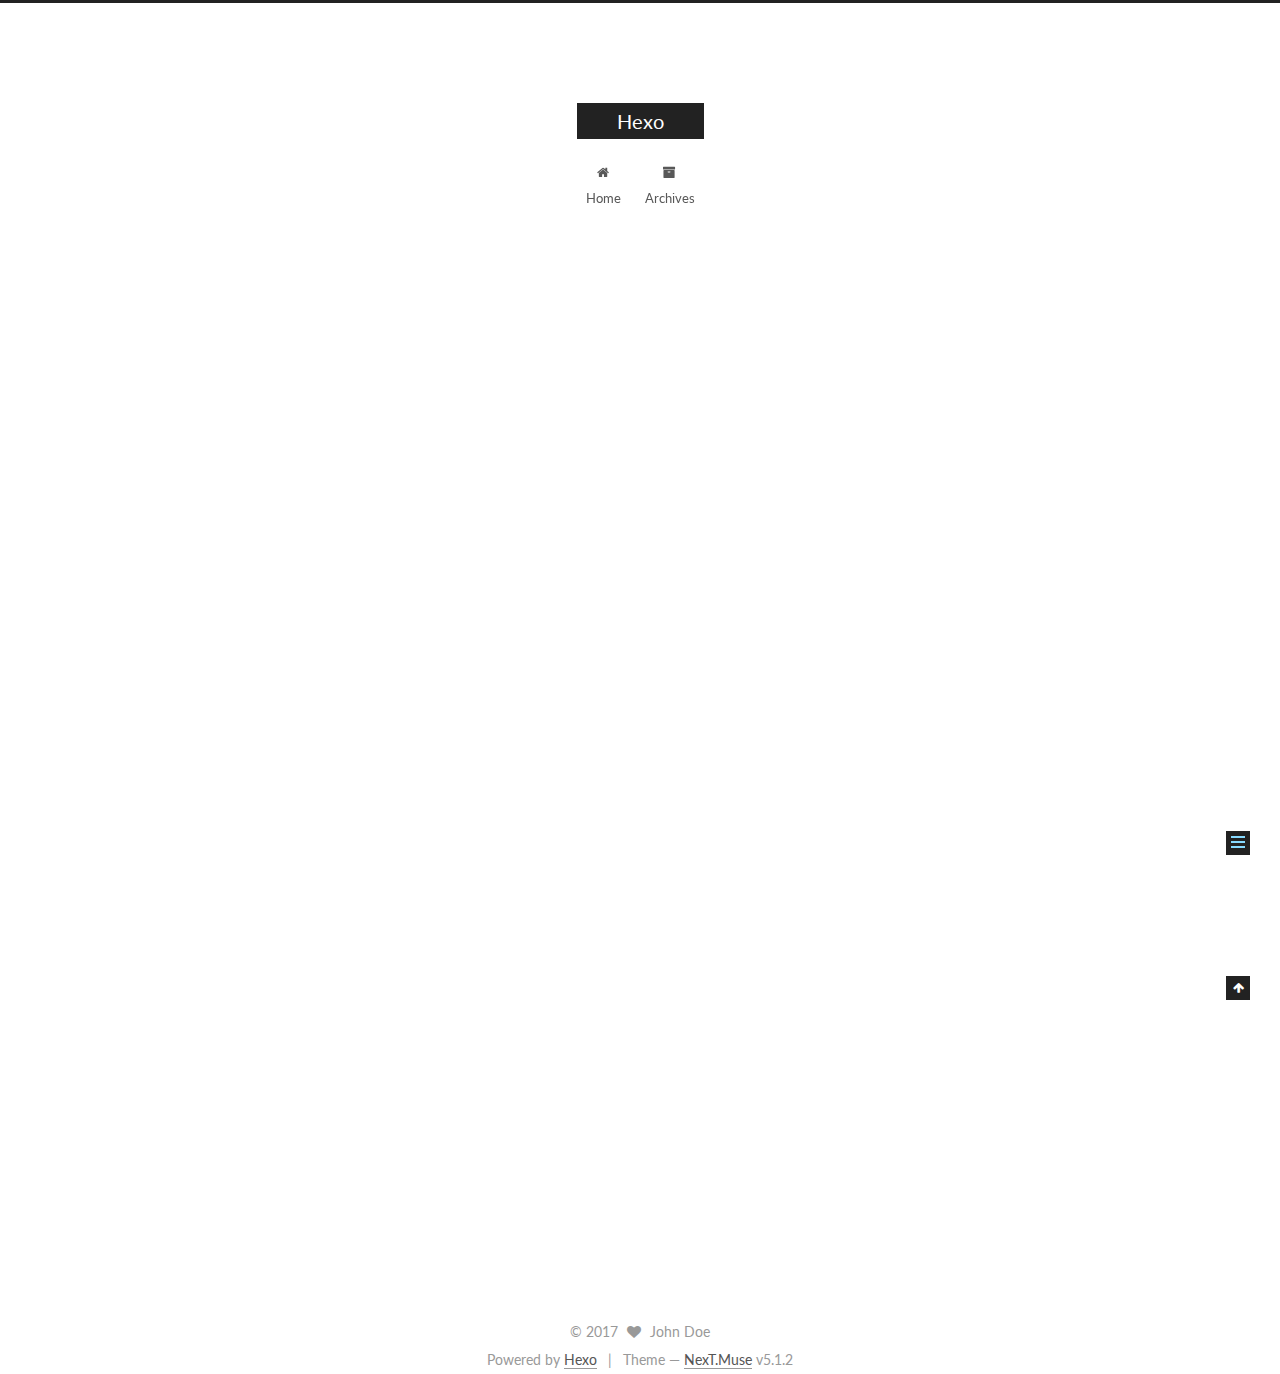
<file: 2017/09/14/hello-world/index.html>
<!DOCTYPE html>



  


<html class="theme-next muse use-motion" lang="">
<head>
  <meta charset="UTF-8"/>
<meta http-equiv="X-UA-Compatible" content="IE=edge" />
<meta name="viewport" content="width=device-width, initial-scale=1, maximum-scale=1"/>
<meta name="theme-color" content="#222">









<meta http-equiv="Cache-Control" content="no-transform" />
<meta http-equiv="Cache-Control" content="no-siteapp" />
















  
  
  <link href="/lib/fancybox/source/jquery.fancybox.css?v=2.1.5" rel="stylesheet" type="text/css" />




  
  
  
  

  
    
    
  

  

  

  

  

  
    
    
    <link href="//fonts.googleapis.com/css?family=Lato:300,300italic,400,400italic,700,700italic&subset=latin,latin-ext" rel="stylesheet" type="text/css">
  






<link href="/lib/font-awesome/css/font-awesome.min.css?v=4.6.2" rel="stylesheet" type="text/css" />

<link href="/css/main.css?v=5.1.2" rel="stylesheet" type="text/css" />


  <meta name="keywords" content="Hexo, NexT" />








  <link rel="shortcut icon" type="image/x-icon" href="/favicon.ico?v=5.1.2" />






<meta name="description" content="Welcome to Hexo! This is your very first post. Check documentation for more info. If you get any problems when using Hexo, you can find the answer in troubleshooting or you can ask me on GitHub. Quick">
<meta property="og:type" content="article">
<meta property="og:title" content="Hello World">
<meta property="og:url" content="http://yoursite.com/2017/09/14/hello-world/index.html">
<meta property="og:site_name" content="Hexo">
<meta property="og:description" content="Welcome to Hexo! This is your very first post. Check documentation for more info. If you get any problems when using Hexo, you can find the answer in troubleshooting or you can ask me on GitHub. Quick">
<meta property="og:updated_time" content="2017-09-14T07:07:37.058Z">
<meta name="twitter:card" content="summary">
<meta name="twitter:title" content="Hello World">
<meta name="twitter:description" content="Welcome to Hexo! This is your very first post. Check documentation for more info. If you get any problems when using Hexo, you can find the answer in troubleshooting or you can ask me on GitHub. Quick">



<script type="text/javascript" id="hexo.configurations">
  var NexT = window.NexT || {};
  var CONFIG = {
    root: '/',
    scheme: 'Muse',
    version: '5.1.2',
    sidebar: {"position":"left","display":"post","offset":12,"offset_float":12,"b2t":false,"scrollpercent":false,"onmobile":false},
    fancybox: true,
    tabs: true,
    motion: {"enable":true,"async":false,"transition":{"post_block":"fadeIn","post_header":"slideDownIn","post_body":"slideDownIn","coll_header":"slideLeftIn"}},
    duoshuo: {
      userId: '0',
      author: 'Author'
    },
    algolia: {
      applicationID: '',
      apiKey: '',
      indexName: '',
      hits: {"per_page":10},
      labels: {"input_placeholder":"Search for Posts","hits_empty":"We didn't find any results for the search: ${query}","hits_stats":"${hits} results found in ${time} ms"}
    }
  };
</script>



  <link rel="canonical" href="http://yoursite.com/2017/09/14/hello-world/"/>





  <title>Hello World | Hexo</title>
  








</head>

<body itemscope itemtype="http://schema.org/WebPage" lang="">

  
  
    
  

  <div class="container sidebar-position-left page-post-detail">
    <div class="headband"></div>

    <header id="header" class="header" itemscope itemtype="http://schema.org/WPHeader">
      <div class="header-inner"><div class="site-brand-wrapper">
  <div class="site-meta ">
    

    <div class="custom-logo-site-title">
      <a href="/"  class="brand" rel="start">
        <span class="logo-line-before"><i></i></span>
        <span class="site-title">Hexo</span>
        <span class="logo-line-after"><i></i></span>
      </a>
    </div>
      
        <p class="site-subtitle"></p>
      
  </div>

  <div class="site-nav-toggle">
    <button>
      <span class="btn-bar"></span>
      <span class="btn-bar"></span>
      <span class="btn-bar"></span>
    </button>
  </div>
</div>

<nav class="site-nav">
  

  
    <ul id="menu" class="menu">
      
        
        <li class="menu-item menu-item-home">
          <a href="/" rel="section">
            
              <i class="menu-item-icon fa fa-fw fa-home"></i> <br />
            
            Home
          </a>
        </li>
      
        
        <li class="menu-item menu-item-archives">
          <a href="/archives/" rel="section">
            
              <i class="menu-item-icon fa fa-fw fa-archive"></i> <br />
            
            Archives
          </a>
        </li>
      

      
    </ul>
  

  
</nav>



 </div>
    </header>

    <main id="main" class="main">
      <div class="main-inner">
        <div class="content-wrap">
          <div id="content" class="content">
            

  <div id="posts" class="posts-expand">
    

  

  
  
  

  <article class="post post-type-normal" itemscope itemtype="http://schema.org/Article">
  
  
  
  <div class="post-block">
    <link itemprop="mainEntityOfPage" href="http://yoursite.com/2017/09/14/hello-world/">

    <span hidden itemprop="author" itemscope itemtype="http://schema.org/Person">
      <meta itemprop="name" content="John Doe">
      <meta itemprop="description" content="">
      <meta itemprop="image" content="/images/avatar.gif">
    </span>

    <span hidden itemprop="publisher" itemscope itemtype="http://schema.org/Organization">
      <meta itemprop="name" content="Hexo">
    </span>

    
      <header class="post-header">

        
        
          <h1 class="post-title" itemprop="name headline">Hello World</h1>
        

        <div class="post-meta">
          <span class="post-time">
            
              <span class="post-meta-item-icon">
                <i class="fa fa-calendar-o"></i>
              </span>
              
                <span class="post-meta-item-text">Posted on</span>
              
              <time title="Post created" itemprop="dateCreated datePublished" datetime="2017-09-14T15:07:37+08:00">
                2017-09-14
              </time>
            

            

            
          </span>

          

          
            
          

          
          

          

          

          

        </div>
      </header>
    

    
    
    
    <div class="post-body" itemprop="articleBody">

      
      

      
        <p>Welcome to <a href="https://hexo.io/" target="_blank" rel="external">Hexo</a>! This is your very first post. Check <a href="https://hexo.io/docs/" target="_blank" rel="external">documentation</a> for more info. If you get any problems when using Hexo, you can find the answer in <a href="https://hexo.io/docs/troubleshooting.html" target="_blank" rel="external">troubleshooting</a> or you can ask me on <a href="https://github.com/hexojs/hexo/issues" target="_blank" rel="external">GitHub</a>.</p>
<h2 id="Quick-Start"><a href="#Quick-Start" class="headerlink" title="Quick Start"></a>Quick Start</h2><h3 id="Create-a-new-post"><a href="#Create-a-new-post" class="headerlink" title="Create a new post"></a>Create a new post</h3><figure class="highlight bash"><table><tr><td class="gutter"><pre><div class="line">1</div></pre></td><td class="code"><pre><div class="line">$ hexo new <span class="string">"My New Post"</span></div></pre></td></tr></table></figure>
<p>More info: <a href="https://hexo.io/docs/writing.html" target="_blank" rel="external">Writing</a></p>
<h3 id="Run-server"><a href="#Run-server" class="headerlink" title="Run server"></a>Run server</h3><figure class="highlight bash"><table><tr><td class="gutter"><pre><div class="line">1</div></pre></td><td class="code"><pre><div class="line">$ hexo server</div></pre></td></tr></table></figure>
<p>More info: <a href="https://hexo.io/docs/server.html" target="_blank" rel="external">Server</a></p>
<h3 id="Generate-static-files"><a href="#Generate-static-files" class="headerlink" title="Generate static files"></a>Generate static files</h3><figure class="highlight bash"><table><tr><td class="gutter"><pre><div class="line">1</div></pre></td><td class="code"><pre><div class="line">$ hexo generate</div></pre></td></tr></table></figure>
<p>More info: <a href="https://hexo.io/docs/generating.html" target="_blank" rel="external">Generating</a></p>
<h3 id="Deploy-to-remote-sites"><a href="#Deploy-to-remote-sites" class="headerlink" title="Deploy to remote sites"></a>Deploy to remote sites</h3><figure class="highlight bash"><table><tr><td class="gutter"><pre><div class="line">1</div></pre></td><td class="code"><pre><div class="line">$ hexo deploy</div></pre></td></tr></table></figure>
<p>More info: <a href="https://hexo.io/docs/deployment.html" target="_blank" rel="external">Deployment</a></p>

      
    </div>
    
    
    

    

    

    

    <footer class="post-footer">
      

      
      
      

      

      
      
    </footer>
  </div>
  
  
  
  </article>



    <div class="post-spread">
      
    </div>
  </div>


          </div>
          


          
  <div class="comments" id="comments">
    
  </div>


        </div>
        
          
  
  <div class="sidebar-toggle">
    <div class="sidebar-toggle-line-wrap">
      <span class="sidebar-toggle-line sidebar-toggle-line-first"></span>
      <span class="sidebar-toggle-line sidebar-toggle-line-middle"></span>
      <span class="sidebar-toggle-line sidebar-toggle-line-last"></span>
    </div>
  </div>

  <aside id="sidebar" class="sidebar">
    
    <div class="sidebar-inner">

      

      
        <ul class="sidebar-nav motion-element">
          <li class="sidebar-nav-toc sidebar-nav-active" data-target="post-toc-wrap" >
            Table of Contents
          </li>
          <li class="sidebar-nav-overview" data-target="site-overview">
            Overview
          </li>
        </ul>
      

      <section class="site-overview sidebar-panel">
        <div class="site-author motion-element" itemprop="author" itemscope itemtype="http://schema.org/Person">
          
            <p class="site-author-name" itemprop="name">John Doe</p>
            <p class="site-description motion-element" itemprop="description"></p>
        </div>

        <nav class="site-state motion-element">

          
            <div class="site-state-item site-state-posts">
            
              <a href="/archives/">
            
                <span class="site-state-item-count">1</span>
                <span class="site-state-item-name">posts</span>
              </a>
            </div>
          

          

          

        </nav>

        

        <div class="links-of-author motion-element">
          
        </div>

        
        

        
        

        


      </section>

      
      <!--noindex-->
        <section class="post-toc-wrap motion-element sidebar-panel sidebar-panel-active">
          <div class="post-toc">

            
              
            

            
              <div class="post-toc-content"><ol class="nav"><li class="nav-item nav-level-2"><a class="nav-link" href="#Quick-Start"><span class="nav-number">1.</span> <span class="nav-text">Quick Start</span></a><ol class="nav-child"><li class="nav-item nav-level-3"><a class="nav-link" href="#Create-a-new-post"><span class="nav-number">1.1.</span> <span class="nav-text">Create a new post</span></a></li><li class="nav-item nav-level-3"><a class="nav-link" href="#Run-server"><span class="nav-number">1.2.</span> <span class="nav-text">Run server</span></a></li><li class="nav-item nav-level-3"><a class="nav-link" href="#Generate-static-files"><span class="nav-number">1.3.</span> <span class="nav-text">Generate static files</span></a></li><li class="nav-item nav-level-3"><a class="nav-link" href="#Deploy-to-remote-sites"><span class="nav-number">1.4.</span> <span class="nav-text">Deploy to remote sites</span></a></li></ol></li></ol></div>
            

          </div>
        </section>
      <!--/noindex-->
      

      

    </div>
  </aside>


        
      </div>
    </main>

    <footer id="footer" class="footer">
      <div class="footer-inner">
        <div class="copyright" >
  
  &copy; 
  <span itemprop="copyrightYear">2017</span>
  <span class="with-love">
    <i class="fa fa-heart"></i>
  </span>
  <span class="author" itemprop="copyrightHolder">John Doe</span>

  
</div>


  <div class="powered-by">Powered by <a class="theme-link" href="https://hexo.io">Hexo</a></div>

  <span class="post-meta-divider">|</span>

  <div class="theme-info">Theme &mdash; <a class="theme-link" href="https://github.com/iissnan/hexo-theme-next">NexT.Muse</a> v5.1.2</div>


        







        
      </div>
    </footer>

    
      <div class="back-to-top">
        <i class="fa fa-arrow-up"></i>
        
      </div>
    

  </div>

  

<script type="text/javascript">
  if (Object.prototype.toString.call(window.Promise) !== '[object Function]') {
    window.Promise = null;
  }
</script>









  












  
  <script type="text/javascript" src="/lib/jquery/index.js?v=2.1.3"></script>

  
  <script type="text/javascript" src="/lib/fastclick/lib/fastclick.min.js?v=1.0.6"></script>

  
  <script type="text/javascript" src="/lib/jquery_lazyload/jquery.lazyload.js?v=1.9.7"></script>

  
  <script type="text/javascript" src="/lib/velocity/velocity.min.js?v=1.2.1"></script>

  
  <script type="text/javascript" src="/lib/velocity/velocity.ui.min.js?v=1.2.1"></script>

  
  <script type="text/javascript" src="/lib/fancybox/source/jquery.fancybox.pack.js?v=2.1.5"></script>


  


  <script type="text/javascript" src="/js/src/utils.js?v=5.1.2"></script>

  <script type="text/javascript" src="/js/src/motion.js?v=5.1.2"></script>



  
  

  <script type="text/javascript" src="/js/src/scrollspy.js?v=5.1.2"></script>
<script type="text/javascript" src="/js/src/post-details.js?v=5.1.2"></script>


  
  <script type="text/javascript" src="/js/src/scrollspy.js?v=5.1.2"></script>
<script type="text/javascript" src="/js/src/post-details.js?v=5.1.2"></script>



  


  <script type="text/javascript" src="/js/src/bootstrap.js?v=5.1.2"></script>



  


  




	





  





  








  





  

  

  

  

  

  

</body>
</html>
</file>
<file: css/main.css>
/* normalize.css v3.0.2 | MIT License | git.io/normalize */
html {
  font-family: sans-serif; /* 1 */
  -ms-text-size-adjust: 100%; /* 2 */
  -webkit-text-size-adjust: 100%; /* 2 */
}
body {
  margin: 0;
}
article,
aside,
details,
figcaption,
figure,
footer,
header,
hgroup,
main,
menu,
nav,
section,
summary {
  display: block;
}
audio,
canvas,
progress,
video {
  display: inline-block; /* 1 */
  vertical-align: baseline; /* 2 */
}
audio:not([controls]) {
  display: none;
  height: 0;
}
[hidden],
template {
  display: none;
}
a {
  background-color: transparent;
}
a:active,
a:hover {
  outline: 0;
}
abbr[title] {
  border-bottom: 1px dotted;
}
b,
strong {
  font-weight: bold;
}
dfn {
  font-style: italic;
}
h1 {
  font-size: 2em;
  margin: 0.67em 0;
}
mark {
  background: #ff0;
  color: #000;
}
small {
  font-size: 80%;
}
sub,
sup {
  font-size: 75%;
  line-height: 0;
  position: relative;
  vertical-align: baseline;
}
sup {
  top: -0.5em;
}
sub {
  bottom: -0.25em;
}
img {
  border: 0;
}
svg:not(:root) {
  overflow: hidden;
}
figure {
  margin: 1em 40px;
}
hr {
  -moz-box-sizing: content-box;
  box-sizing: content-box;
  height: 0;
}
pre {
  overflow: auto;
}
code,
kbd,
pre,
samp {
  font-family: monospace, monospace;
  font-size: 1em;
}
button,
input,
optgroup,
select,
textarea {
  color: inherit; /* 1 */
  font: inherit; /* 2 */
  margin: 0; /* 3 */
}
button {
  overflow: visible;
}
button,
select {
  text-transform: none;
}
button,
html input[type="button"],
input[type="reset"],
input[type="submit"] {
  -webkit-appearance: button; /* 2 */
  cursor: pointer; /* 3 */
}
button[disabled],
html input[disabled] {
  cursor: default;
}
button::-moz-focus-inner,
input::-moz-focus-inner {
  border: 0;
  padding: 0;
}
input {
  line-height: normal;
}
input[type="checkbox"],
input[type="radio"] {
  box-sizing: border-box; /* 1 */
  padding: 0; /* 2 */
}
input[type="number"]::-webkit-inner-spin-button,
input[type="number"]::-webkit-outer-spin-button {
  height: auto;
}
input[type="search"] {
  -webkit-appearance: textfield; /* 1 */
  -moz-box-sizing: content-box;
  -webkit-box-sizing: content-box; /* 2 */
  box-sizing: content-box;
}
input[type="search"]::-webkit-search-cancel-button,
input[type="search"]::-webkit-search-decoration {
  -webkit-appearance: none;
}
fieldset {
  border: 1px solid #c0c0c0;
  margin: 0 2px;
  padding: 0.35em 0.625em 0.75em;
}
legend {
  border: 0; /* 1 */
  padding: 0; /* 2 */
}
textarea {
  overflow: auto;
}
optgroup {
  font-weight: bold;
}
table {
  border-collapse: collapse;
  border-spacing: 0;
}
td,
th {
  padding: 0;
}
::selection {
  background: #262a30;
  color: #fff;
}
body {
  position: relative;
  font-family: 'Lato', "PingFang SC", "Microsoft YaHei", sans-serif;
  font-size: 14px;
  line-height: 2;
  color: #555;
  background: #fff;
}
@media (max-width: 767px) {
  body {
    padding-right: 0 !important;
  }
}
@media (min-width: 768px) and (max-width: 991px) {
  body {
    padding-right: 0 !important;
  }
}
@media (min-width: 1600px) {
  body {
    font-size: 16px;
  }
}
h1,
h2,
h3,
h4,
h5,
h6 {
  margin: 0;
  padding: 0;
  font-weight: bold;
  line-height: 1.5;
  font-family: 'Lato', "PingFang SC", "Microsoft YaHei", sans-serif;
}
h2,
h3,
h4,
h5,
h6 {
  margin: 20px 0 15px;
}
h1 {
  font-size: 22px;
}
@media (max-width: 767px) {
  h1 {
    font-size: 18px;
  }
}
h2 {
  font-size: 20px;
}
@media (max-width: 767px) {
  h2 {
    font-size: 16px;
  }
}
h3 {
  font-size: 18px;
}
@media (max-width: 767px) {
  h3 {
    font-size: 14px;
  }
}
h4 {
  font-size: 16px;
}
@media (max-width: 767px) {
  h4 {
    font-size: 12px;
  }
}
h5 {
  font-size: 14px;
}
@media (max-width: 767px) {
  h5 {
    font-size: 10px;
  }
}
h6 {
  font-size: 12px;
}
@media (max-width: 767px) {
  h6 {
    font-size: 8px;
  }
}
p {
  margin: 0 0 20px 0;
}
a {
  color: #555;
  text-decoration: none;
  outline: none;
  border-bottom: 1px solid #999;
  word-wrap: break-word;
}
a:hover {
  color: #222;
  border-bottom-color: #222;
}
blockquote {
  margin: 0;
  padding: 0;
}
img {
  display: block;
  margin: auto;
  max-width: 100%;
  height: auto;
}
hr {
  margin: 40px 0;
  height: 3px;
  border: none;
  background-color: #ddd;
  background-image: repeating-linear-gradient(-45deg, #fff, #fff 4px, transparent 4px, transparent 8px);
}
blockquote {
  padding: 0 15px;
  color: #666;
  border-left: 4px solid #ddd;
}
blockquote cite::before {
  content: "-";
  padding: 0 5px;
}
dt {
  font-weight: 700;
}
dd {
  margin: 0;
  padding: 0;
}
kbd {
  border: 1px solid #ccc;
  border-radius: 0.2em;
  box-shadow: 0.1em 0.1em 0.2em rgba(0,0,0,0.1);
  background-color: #f9f9f9;
  font-family: inherit;
  background-image: -webkit-linear-gradient(top, #eee, #fff, #eee);
  padding: 0.1em 0.3em;
  white-space: nowrap;
}
.text-left {
  text-align: left;
}
.text-center {
  text-align: center;
}
.text-right {
  text-align: right;
}
.text-justify {
  text-align: justify;
}
.text-nowrap {
  white-space: nowrap;
}
.text-lowercase {
  text-transform: lowercase;
}
.text-uppercase {
  text-transform: uppercase;
}
.text-capitalize {
  text-transform: capitalize;
}
.center-block {
  display: block;
  margin-left: auto;
  margin-right: auto;
}
.clearfix:before,
.clearfix:after {
  content: " ";
  display: table;
}
.clearfix:after {
  clear: both;
}
.pullquote {
  width: 45%;
}
.pullquote.left {
  float: left;
  margin-left: 5px;
  margin-right: 10px;
}
.pullquote.right {
  float: right;
  margin-left: 10px;
  margin-right: 5px;
}
.affix.affix.affix {
  position: fixed;
}
.translation {
  margin-top: -20px;
  font-size: 14px;
  color: #999;
}
.scrollbar-measure {
  width: 100px;
  height: 100px;
  overflow: scroll;
  position: absolute;
  top: -9999px;
}
.use-motion .motion-element {
  opacity: 0;
}
table {
  margin: 20px 0;
  width: 100%;
  border-collapse: collapse;
  border-spacing: 0;
  border: 1px solid #ddd;
  font-size: 14px;
  table-layout: fixed;
  word-wrap: break-all;
}
table>tbody>tr:nth-of-type(odd) {
  background-color: #f9f9f9;
}
table>tbody>tr:hover {
  background-color: #f5f5f5;
}
caption,
th,
td {
  padding: 8px;
  text-align: left;
  vertical-align: middle;
  font-weight: normal;
}
th,
td {
  border-bottom: 3px solid #ddd;
  border-right: 1px solid #eee;
}
th {
  padding-bottom: 10px;
  font-weight: 700;
}
td {
  border-bottom-width: 1px;
}
html,
body {
  height: 100%;
}
.container {
  position: relative;
  min-height: 100%;
}
.header-inner {
  margin: 0 auto;
  padding: 100px 0 70px;
  width: 700px;
}
@media (min-width: 1600px) {
  .container .header-inner {
    width: 900px;
  }
}
.main-inner {
  margin: 0 auto;
  width: 700px;
}
@media (min-width: 1600px) {
  .container .main-inner {
    width: 900px;
  }
}
.footer {
  width: 100%;
  min-height: 50px;
}
.footer-inner {
  box-sizing: border-box;
  margin: 20px auto;
  width: 700px;
}
@media (min-width: 1600px) {
  .container .footer-inner {
    width: 900px;
  }
}
pre,
.highlight {
  overflow: auto;
  margin: 20px 0;
  padding: 0;
  font-size: 13px;
  color: #4d4d4c;
  background: #f7f7f7;
  line-height: 1.6;
}
pre,
code {
  font-family: consolas, Menlo, "PingFang SC", "Microsoft YaHei", monospace;
}
code {
  padding: 2px 4px;
  word-wrap: break-word;
  color: #555;
  background: #eee;
  border-radius: 3px;
  font-size: 13px;
}
pre code {
  padding: 0;
  color: #4d4d4c;
  background: none;
  text-shadow: none;
}
.highlight {
  border-radius: 1px;
}
.highlight pre {
  border: none;
  margin: 0;
  padding: 10px 0;
}
.highlight table {
  margin: 0;
  width: auto;
  border: none;
}
.highlight td {
  border: none;
  padding: 0;
}
.highlight figcaption {
  font-size: 1em;
  color: #4d4d4c;
  line-height: 1em;
  margin-bottom: 1em;
}
.highlight figcaption:before,
.highlight figcaption:after {
  content: " ";
  display: table;
}
.highlight figcaption:after {
  clear: both;
}
.highlight figcaption a {
  float: right;
  color: #4d4d4c;
}
.highlight figcaption a:hover {
  border-bottom-color: #4d4d4c;
}
.highlight .gutter pre {
  padding-left: 10px;
  padding-right: 10px;
  color: #869194;
  text-align: right;
  background-color: #eff2f3;
}
.highlight .code pre {
  width: 100%;
  padding-left: 10px;
  padding-right: 10px;
  background-color: #f7f7f7;
}
.highlight .line {
  height: 20px;
}
.gutter {
  -webkit-user-select: none;
  -moz-user-select: none;
  -ms-user-select: none;
  user-select: none;
}
.gist table {
  width: auto;
}
.gist table td {
  border: none;
}
pre .deletion {
  background: #fdd;
}
pre .addition {
  background: #dfd;
}
pre .meta {
  color: #8959a8;
}
pre .comment {
  color: #8e908c;
}
pre .variable,
pre .attribute,
pre .tag,
pre .regexp,
pre .ruby .constant,
pre .xml .tag .title,
pre .xml .pi,
pre .xml .doctype,
pre .html .doctype,
pre .css .id,
pre .css .class,
pre .css .pseudo {
  color: #c82829;
}
pre .number,
pre .preprocessor,
pre .built_in,
pre .literal,
pre .params,
pre .constant,
pre .command {
  color: #f5871f;
}
pre .ruby .class .title,
pre .css .rules .attribute,
pre .string,
pre .value,
pre .inheritance,
pre .header,
pre .ruby .symbol,
pre .xml .cdata,
pre .special,
pre .number,
pre .formula {
  color: #718c00;
}
pre .title,
pre .css .hexcolor {
  color: #3e999f;
}
pre .function,
pre .python .decorator,
pre .python .title,
pre .ruby .function .title,
pre .ruby .title .keyword,
pre .perl .sub,
pre .javascript .title,
pre .coffeescript .title {
  color: #4271ae;
}
pre .keyword,
pre .javascript .function {
  color: #8959a8;
}
.full-image.full-image.full-image {
  border: none;
  max-width: 100%;
  width: auto;
  margin: 20px auto;
}
@media (min-width: 992px) {
  .full-image.full-image.full-image {
    max-width: none;
    width: 110%;
    margin: 25px -5%;
  }
}
.blockquote-center,
.page-home .post-type-quote blockquote,
.page-post-detail .post-type-quote blockquote {
  position: relative;
  margin: 40px 0;
  padding: 0;
  border-left: none;
  text-align: center;
}
.blockquote-center::before,
.page-home .post-type-quote blockquote::before,
.page-post-detail .post-type-quote blockquote::before,
.blockquote-center::after,
.page-home .post-type-quote blockquote::after,
.page-post-detail .post-type-quote blockquote::after {
  position: absolute;
  content: ' ';
  display: block;
  width: 100%;
  height: 24px;
  opacity: 0.2;
  background-repeat: no-repeat;
  background-position: 0 -6px;
  background-size: 22px 22px;
}
.blockquote-center::before,
.page-home .post-type-quote blockquote::before,
.page-post-detail .post-type-quote blockquote::before {
  top: -20px;
  background-image: url("../images/quote-l.svg");
  border-top: 1px solid #ccc;
}
.blockquote-center::after,
.page-home .post-type-quote blockquote::after,
.page-post-detail .post-type-quote blockquote::after {
  bottom: -20px;
  background-image: url("../images/quote-r.svg");
  border-bottom: 1px solid #ccc;
  background-position: 100% 8px;
}
.blockquote-center p,
.page-home .post-type-quote blockquote p,
.page-post-detail .post-type-quote blockquote p,
.blockquote-center div,
.page-home .post-type-quote blockquote div,
.page-post-detail .post-type-quote blockquote div {
  text-align: center;
}
.post .post-body .group-picture img {
  box-sizing: border-box;
  padding: 0 3px;
  border: none;
}
.post .group-picture-row {
  overflow: hidden;
  margin-top: 6px;
}
.post .group-picture-row:first-child {
  margin-top: 0;
}
.post .group-picture-column {
  float: left;
}
.page-post-detail .post-body .group-picture-column {
  float: none;
  margin-top: 10px;
  width: auto !important;
}
.page-post-detail .post-body .group-picture-column img {
  margin: 0 auto;
}
.page-archive .group-picture-container {
  overflow: hidden;
}
.page-archive .group-picture-row {
  float: left;
}
.page-archive .group-picture-row:first-child {
  margin-top: 6px;
}
.page-archive .group-picture-column {
  max-width: 150px;
  max-height: 150px;
}
.post-body .note {
  position: relative;
  padding: 15px;
  margin-bottom: 20px;
  border: 1px solid #eee;
  border-left-width: 5px;
  border-radius: 3px;
}
.post-body .note h2,
.post-body .note h3,
.post-body .note h4,
.post-body .note h5,
.post-body .note h6 {
  margin-top: 0;
  margin-bottom: 0;
  border-bottom: initial;
  padding-top: 0 !important;
}
.post-body .note p:first-child,
.post-body .note ul:first-child,
.post-body .note ol:first-child,
.post-body .note table:first-child,
.post-body .note pre:first-child,
.post-body .note blockquote:first-child {
  margin-top: 0;
}
.post-body .note p:last-child,
.post-body .note ul:last-child,
.post-body .note ol:last-child,
.post-body .note table:last-child,
.post-body .note pre:last-child,
.post-body .note blockquote:last-child {
  margin-bottom: 0;
}
.post-body .note.default {
  border-left-color: #777;
}
.post-body .note.default h2,
.post-body .note.default h3,
.post-body .note.default h4,
.post-body .note.default h5,
.post-body .note.default h6 {
  color: #777;
}
.post-body .note.primary {
  border-left-color: #6f42c1;
}
.post-body .note.primary h2,
.post-body .note.primary h3,
.post-body .note.primary h4,
.post-body .note.primary h5,
.post-body .note.primary h6 {
  color: #6f42c1;
}
.post-body .note.info {
  border-left-color: #428bca;
}
.post-body .note.info h2,
.post-body .note.info h3,
.post-body .note.info h4,
.post-body .note.info h5,
.post-body .note.info h6 {
  color: #428bca;
}
.post-body .note.success {
  border-left-color: #5cb85c;
}
.post-body .note.success h2,
.post-body .note.success h3,
.post-body .note.success h4,
.post-body .note.success h5,
.post-body .note.success h6 {
  color: #5cb85c;
}
.post-body .note.warning {
  border-left-color: #f0ad4e;
}
.post-body .note.warning h2,
.post-body .note.warning h3,
.post-body .note.warning h4,
.post-body .note.warning h5,
.post-body .note.warning h6 {
  color: #f0ad4e;
}
.post-body .note.danger {
  border-left-color: #d9534f;
}
.post-body .note.danger h2,
.post-body .note.danger h3,
.post-body .note.danger h4,
.post-body .note.danger h5,
.post-body .note.danger h6 {
  color: #d9534f;
}
.post-body .label {
  display: inline;
  padding: 0 2px;
  white-space: nowrap;
}
.post-body .label.default {
  background-color: #f0f0f0;
}
.post-body .label.primary {
  background-color: #efe6f7;
}
.post-body .label.info {
  background-color: #e5f2f8;
}
.post-body .label.success {
  background-color: #e7f4e9;
}
.post-body .label.warning {
  background-color: #fcf6e1;
}
.post-body .label.danger {
  background-color: #fae8eb;
}
.post-body .tabs {
  position: relative;
  display: block;
  margin-bottom: 20px;
  padding-top: 10px;
}
.post-body .tabs ul.nav-tabs {
  margin: 0;
  padding: 0;
  display: flex;
  margin-bottom: -1px;
}
@media (max-width: 413px) {
  .post-body .tabs ul.nav-tabs {
    display: block;
    margin-bottom: 5px;
  }
}
.post-body .tabs ul.nav-tabs li.tab {
  list-style-type: none !important;
  margin: 0 0.25em 0 0;
  border-top: 3px solid transparent;
  border-left: 1px solid transparent;
  border-right: 1px solid transparent;
}
@media (max-width: 413px) {
  .post-body .tabs ul.nav-tabs li.tab {
    margin: initial;
    border-top: 1px solid transparent;
    border-left: 3px solid transparent;
    border-right: 1px solid transparent;
    border-bottom: 1px solid transparent;
  }
}
.post-body .tabs ul.nav-tabs li.tab a {
  outline: 0;
  border-bottom: initial;
  display: block;
  line-height: 1.8em;
  padding: 0.25em 0.75em;
  transition-duration: 0.2s;
  transition-timing-function: ease-out;
  transition-delay: 0s;
}
.post-body .tabs ul.nav-tabs li.tab a i {
  width: 1.285714285714286em;
}
.post-body .tabs ul.nav-tabs li.tab.active {
  border-top: 3px solid #fc6423;
  border-left: 1px solid #ddd;
  border-right: 1px solid #ddd;
  background-color: #fff;
}
@media (max-width: 413px) {
  .post-body .tabs ul.nav-tabs li.tab.active {
    border-top: 1px solid #ddd;
    border-left: 3px solid #fc6423;
    border-right: 1px solid #ddd;
    border-bottom: 1px solid #ddd;
  }
}
.post-body .tabs ul.nav-tabs li.tab.active a {
  cursor: default;
  color: #555;
}
.post-body .tabs .tab-content {
  background-color: #fff;
}
.post-body .tabs .tab-content .tab-pane {
  border: 1px solid #ddd;
  padding: 20px 20px 0 20px;
}
.post-body .tabs .tab-content .tab-pane:not(.active) {
  display: none !important;
}
.post-body .tabs .tab-content .tab-pane.active {
  display: block !important;
}
.btn {
  display: inline-block;
  padding: 0 20px;
  font-size: 14px;
  color: #fff;
  background: #222;
  border: 2px solid #222;
  text-decoration: none;
  border-radius: 0;
  transition-property: background-color;
  transition-duration: 0.2s;
  transition-timing-function: ease-in-out;
  transition-delay: 0s;
}
.btn:hover,
.post-button .btn:hover {
  border-color: #222;
  color: #222;
  background: #fff;
}
.btn-bar {
  display: block;
  width: 22px;
  height: 2px;
  background: #555;
  border-radius: 1px;
}
.btn-bar+.btn-bar {
  margin-top: 4px;
}
.pagination {
  margin: 120px 0 40px;
  text-align: center;
  border-top: 1px solid #eee;
}
.page-number-basic,
.pagination .prev,
.pagination .next,
.pagination .page-number,
.pagination .space {
  display: inline-block;
  position: relative;
  top: -1px;
  margin: 0 10px;
  padding: 0 10px;
  line-height: 30px;
}
@media (max-width: 767px) {
  .page-number-basic,
  .pagination .prev,
  .pagination .next,
  .pagination .page-number,
  .pagination .space {
    margin: 0 5px;
  }
}
.pagination .prev,
.pagination .next,
.pagination .page-number {
  border-bottom: 0;
  border-top: 1px solid #eee;
  transition-property: border-color;
  transition-duration: 0.2s;
  transition-timing-function: ease-in-out;
  transition-delay: 0s;
}
.pagination .prev:hover,
.pagination .next:hover,
.pagination .page-number:hover {
  border-top-color: #222;
}
.pagination .space {
  padding: 0;
  margin: 0;
}
.pagination .prev {
  margin-left: 0;
}
.pagination .next {
  margin-right: 0;
}
.pagination .page-number.current {
  color: #fff;
  background: #ccc;
  border-top-color: #ccc;
}
@media (max-width: 767px) {
  .pagination {
    border-top: none;
  }
  .pagination .prev,
  .pagination .next,
  .pagination .page-number {
    margin-bottom: 10px;
    border-top: 0;
    border-bottom: 1px solid #eee;
  }
  .pagination .prev:hover,
  .pagination .next:hover,
  .pagination .page-number:hover {
    border-bottom-color: #222;
  }
}
.comments {
  margin: 60px 20px 0;
}
.tag-cloud {
  text-align: center;
}
.tag-cloud a {
  display: inline-block;
  margin: 10px;
}
.back-to-top {
  box-sizing: border-box;
  position: fixed;
  bottom: -100px;
  right: 30px;
  z-index: 1050;
  padding: 0 6px;
  width: 24px;
  background: #222;
  font-size: 12px;
  opacity: 1;
  color: #fff;
  cursor: pointer;
  text-align: center;
  -webkit-transform: translateZ(0);
  transition-property: bottom;
  transition-duration: 0.2s;
  transition-timing-function: ease-in-out;
  transition-delay: 0s;
}
@media (min-width: 768px) and (max-width: 991px) {
  .back-to-top {
    display: none !important;
  }
}
@media (max-width: 767px) {
  .back-to-top {
    display: none !important;
  }
}
.back-to-top.back-to-top-on {
  bottom: 19px;
}
.header {
  background: transparent;
}
.header-inner {
  position: relative;
}
.headband {
  height: 3px;
  background: #222;
}
.site-meta {
  margin: 0;
  text-align: center;
}
@media (max-width: 767px) {
  .site-meta {
    text-align: center;
  }
}
.brand {
  position: relative;
  display: inline-block;
  padding: 0 40px;
  color: #fff;
  background: #222;
  border-bottom: none;
}
.brand:hover {
  color: #fff;
}
.logo {
  display: inline-block;
  margin-right: 5px;
  line-height: 36px;
  vertical-align: top;
}
.site-title {
  display: inline-block;
  vertical-align: top;
  line-height: 36px;
  font-size: 20px;
  font-weight: normal;
  font-family: 'Lato', "PingFang SC", "Microsoft YaHei", sans-serif;
}
.site-subtitle {
  margin-top: 10px;
  font-size: 13px;
  color: #999;
}
.use-motion .brand {
  opacity: 0;
}
.use-motion .logo,
.use-motion .site-title,
.use-motion .site-subtitle {
  opacity: 0;
  position: relative;
  top: -10px;
}
.site-nav-toggle {
  display: none;
  position: absolute;
  top: 10px;
  left: 10px;
}
@media (max-width: 767px) {
  .site-nav-toggle {
    display: block;
  }
}
.site-nav-toggle button {
  margin-top: 2px;
  padding: 9px 10px;
  background: transparent;
  border: none;
}
@media (max-width: 767px) {
  .site-nav {
    display: none;
    margin: 0 -10px;
    padding: 0 10px;
    clear: both;
    border-top: 1px solid #ddd;
  }
}
@media (min-width: 768px) and (max-width: 991px) {
  .site-nav {
    display: block !important;
  }
}
@media (min-width: 992px) {
  .site-nav {
    display: block !important;
  }
}
.menu {
  margin-top: 20px;
  padding-left: 0;
  text-align: center;
}
.menu .menu-item {
  display: inline-block;
  margin: 0 10px;
  list-style: none;
}
@media screen and (max-width: 767px) {
  .menu .menu-item {
    margin-top: 10px;
  }
}
.menu .menu-item a {
  display: block;
  font-size: 13px;
  line-height: inherit;
  border-bottom: 1px solid transparent;
  transition-property: border-color;
  transition-duration: 0.2s;
  transition-timing-function: ease-in-out;
  transition-delay: 0s;
}
.menu .menu-item a:hover {
  border-bottom-color: #222;
}
.menu .menu-item .fa {
  margin-right: 5px;
}
.use-motion .menu-item {
  opacity: 0;
}
.post-body {
  font-family: 'Lato', "PingFang SC", "Microsoft YaHei", sans-serif;
}
@media (max-width: 767px) {
  .post-body {
    word-break: break-word;
  }
}
.post-body .fancybox img {
  display: block !important;
  margin: 0 auto;
  cursor: pointer;
  cursor: zoom-in;
  cursor: -webkit-zoom-in;
}
.post-body .image-caption,
.post-body .figure .caption {
  margin: -20px auto 15px;
  text-align: center;
  font-size: 14px;
  color: #999;
  font-weight: bold;
  line-height: 1;
}
.post-sticky-flag {
  display: inline-block;
  font-size: 16px;
  -ms-transform: rotate(30deg);
  -webkit-transform: rotate(30deg);
  -moz-transform: rotate(30deg);
  -ms-transform: rotate(30deg);
  -o-transform: rotate(30deg);
  transform: rotate(30deg);
}
.use-motion .post-block {
  opacity: 0;
}
.use-motion .post-header {
  opacity: 0;
}
.use-motion .post-body {
  opacity: 0;
}
.use-motion .collection-title {
  opacity: 0;
}
.posts-expand {
  padding-top: 40px;
}
@media (max-width: 767px) {
  .posts-expand {
    margin: 0 20px;
  }
  .post-body pre {
    padding: 10px;
  }
  .post-body pre .gutter pre {
    padding-right: 10px;
  }
  .post-body .highlight {
    margin-left: 0px;
    margin-right: 0px;
    padding: 0;
  }
  .post-body .highlight .gutter pre {
    padding-right: 10px;
  }
}
@media (min-width: 992px) {
  .posts-expand .post-body {
    text-align: justify;
  }
}
.posts-expand .post-body h2,
.posts-expand .post-body h3,
.posts-expand .post-body h4,
.posts-expand .post-body h5,
.posts-expand .post-body h6 {
  padding-top: 10px;
}
.posts-expand .post-body h2 .header-anchor,
.posts-expand .post-body h3 .header-anchor,
.posts-expand .post-body h4 .header-anchor,
.posts-expand .post-body h5 .header-anchor,
.posts-expand .post-body h6 .header-anchor {
  float: right;
  margin-left: 10px;
  color: #ccc;
  border-bottom-style: none;
  visibility: hidden;
}
.posts-expand .post-body h2 .header-anchor:hover,
.posts-expand .post-body h3 .header-anchor:hover,
.posts-expand .post-body h4 .header-anchor:hover,
.posts-expand .post-body h5 .header-anchor:hover,
.posts-expand .post-body h6 .header-anchor:hover {
  color: inherit;
}
.posts-expand .post-body h2:hover .header-anchor,
.posts-expand .post-body h3:hover .header-anchor,
.posts-expand .post-body h4:hover .header-anchor,
.posts-expand .post-body h5:hover .header-anchor,
.posts-expand .post-body h6:hover .header-anchor {
  visibility: visible;
}
.posts-expand .post-body ul li {
  list-style: circle;
}
.posts-expand .post-body img {
  box-sizing: border-box;
  margin: auto;
  padding: 3px;
  border: 1px solid #ddd;
}
.posts-expand .post-body .fancybox img {
  margin: 0 auto 25px;
}
@media (max-width: 767px) {
  .posts-collapse {
    margin: 0 20px;
  }
  .posts-collapse .post-title,
  .posts-collapse .post-meta {
    display: block;
    width: auto;
    text-align: left;
  }
}
.posts-collapse {
  position: relative;
  z-index: 1010;
  margin-left: 55px;
}
.posts-collapse::after {
  content: " ";
  position: absolute;
  top: 20px;
  left: 0;
  margin-left: -2px;
  width: 4px;
  height: 100%;
  background: #f5f5f5;
  z-index: -1;
}
@media (max-width: 767px) {
  .posts-collapse {
    margin: 0 20px;
  }
}
.posts-collapse .collection-title {
  position: relative;
  margin: 60px 0;
}
.posts-collapse .collection-title h1,
.posts-collapse .collection-title h2 {
  margin-left: 20px;
}
.posts-collapse .collection-title small {
  color: #bbb;
  margin-left: 5px;
}
.posts-collapse .collection-title::before {
  content: " ";
  position: absolute;
  left: 0;
  top: 50%;
  margin-left: -4px;
  margin-top: -4px;
  width: 8px;
  height: 8px;
  background: #bbb;
  border-radius: 50%;
}
.posts-collapse .post {
  margin: 30px 0;
}
.posts-collapse .post-header {
  position: relative;
  transition-duration: 0.2s;
  transition-timing-function: ease-in-out;
  transition-delay: 0s;
  transition-property: border;
  border-bottom: 1px dashed #ccc;
}
.posts-collapse .post-header::before {
  content: " ";
  position: absolute;
  left: 0;
  top: 12px;
  width: 6px;
  height: 6px;
  margin-left: -4px;
  background: #bbb;
  border-radius: 50%;
  border: 1px solid #fff;
  transition-duration: 0.2s;
  transition-timing-function: ease-in-out;
  transition-delay: 0s;
  transition-property: background;
}
.posts-collapse .post-header:hover {
  border-bottom-color: #666;
}
.posts-collapse .post-header:hover::before {
  background: #222;
}
.posts-collapse .post-meta {
  position: absolute;
  font-size: 12px;
  left: 20px;
  top: 5px;
}
.posts-collapse .post-comments-count {
  display: none;
}
.posts-collapse .post-title {
  margin-left: 60px;
  font-size: 16px;
  font-weight: normal;
  line-height: inherit;
}
.posts-collapse .post-title::after {
  margin-left: 3px;
  opacity: 0.6;
}
.posts-collapse .post-title a {
  color: #666;
  border-bottom: none;
}
.page-home .post-type-quote .post-header,
.page-post-detail .post-type-quote .post-header,
.page-home .post-type-quote .post-tags,
.page-post-detail .post-type-quote .post-tags {
  display: none;
}
.posts-expand .post-title {
  font-size: 26px;
  text-align: center;
  word-break: break-word;
  font-weight: 400;
}
@media (max-width: 767px) {
  .posts-expand .post-title {
    font-size: 22px;
  }
}
.posts-expand .post-title-link {
  display: inline-block;
  position: relative;
  color: #555;
  border-bottom: none;
  line-height: 1.2;
  vertical-align: top;
}
.posts-expand .post-title-link::before {
  content: "";
  position: absolute;
  width: 100%;
  height: 2px;
  bottom: 0;
  left: 0;
  background-color: #000;
  visibility: hidden;
  -webkit-transform: scaleX(0);
  -moz-transform: scaleX(0);
  -ms-transform: scaleX(0);
  -o-transform: scaleX(0);
  transform: scaleX(0);
  transition-duration: 0.2s;
  transition-timing-function: ease-in-out;
  transition-delay: 0s;
}
.posts-expand .post-title-link:hover::before {
  visibility: visible;
  -webkit-transform: scaleX(1);
  -moz-transform: scaleX(1);
  -ms-transform: scaleX(1);
  -o-transform: scaleX(1);
  transform: scaleX(1);
}
.posts-expand .post-title-link .fa {
  font-size: 16px;
}
.posts-expand .post-meta {
  margin: 3px 0 60px 0;
  color: #999;
  font-family: 'Lato', "PingFang SC", "Microsoft YaHei", sans-serif;
  font-size: 12px;
  text-align: center;
}
.posts-expand .post-meta .post-category-list {
  display: inline-block;
  margin: 0;
  padding: 3px;
}
.posts-expand .post-meta .post-category-list-link {
  color: #999;
}
.posts-expand .post-meta .post-description {
  font-size: 14px;
  margin-top: 2px;
}
.post-meta-divider {
  margin: 0 0.5em;
}
.post-meta-item-icon {
  margin-right: 3px;
}
@media (min-width: 768px) and (max-width: 991px) {
  .post-meta-item-icon {
    display: inline-block;
  }
}
@media (max-width: 767px) {
  .post-meta-item-icon {
    display: inline-block;
  }
}
@media (min-width: 768px) and (max-width: 991px) {
  .post-meta-item-text {
    display: none;
  }
}
@media (max-width: 767px) {
  .post-meta-item-text {
    display: none;
  }
}
@media (max-width: 767px) {
  .posts-expand .post-comments-count {
    display: none;
  }
}
.post-button {
  margin-top: 50px;
}
.post-button .btn {
  color: #fff;
  font-size: 14px;
  background: #222;
  border-radius: 0;
  line-height: 2;
  margin: 0 4px 8px 4px;
}
.post-button .fa-fw {
  width: 1.285714285714286em;
  text-align: left;
}
.posts-expand .post-tags {
  margin-top: 40px;
  text-align: center;
}
.posts-expand .post-tags a {
  display: inline-block;
  margin-right: 10px;
  font-size: 13px;
}
.post-nav {
  display: table;
  margin-top: 15px;
  width: 100%;
  border-top: 1px solid #eee;
}
.post-nav-divider {
  display: table-cell;
  width: 10%;
}
.post-nav-item {
  display: table-cell;
  padding: 10px 0 0 0;
  width: 45%;
  vertical-align: top;
}
.post-nav-item a {
  position: relative;
  display: block;
  line-height: 25px;
  font-size: 14px;
  color: #555;
  border-bottom: none;
}
.post-nav-item a:hover {
  color: #222;
  border-bottom: none;
}
.post-nav-item a:active {
  top: 2px;
}
.post-nav-item .fa {
  position: absolute;
  top: 8px;
  left: 0;
  font-size: 12px;
}
.post-nav-next a {
  padding-left: 15px;
}
.post-nav-prev {
  text-align: right;
}
.post-nav-prev a {
  padding-right: 15px;
}
.post-nav-prev .fa {
  right: 0;
  left: auto;
}
.posts-expand .post-eof {
  display: block;
  margin: 80px auto 60px;
  width: 8%;
  height: 1px;
  background: #ccc;
  text-align: center;
}
.post:last-child .post-eof.post-eof.post-eof {
  display: none;
}
.post-gallery {
  display: table;
  table-layout: fixed;
  width: 100%;
  border-collapse: separate;
}
.post-gallery-row {
  display: table-row;
}
.post-gallery .post-gallery-img {
  display: table-cell;
  text-align: center;
  vertical-align: middle;
  border: none;
}
.post-gallery .post-gallery-img img {
  max-width: 100%;
  max-height: 100%;
  border: none;
}
.fancybox-close,
.fancybox-close:hover {
  border: none;
}
.rtl.post-body p,
.rtl.post-body a,
.rtl.post-body h1,
.rtl.post-body h2,
.rtl.post-body h3,
.rtl.post-body h4,
.rtl.post-body h5,
.rtl.post-body h6,
.rtl.post-body li,
.rtl.post-body ul,
.rtl.post-body ol {
  direction: rtl;
  font-family: UKIJ Ekran;
}
.rtl.post-title {
  font-family: UKIJ Ekran;
}
.sidebar {
  position: fixed;
  right: 0;
  top: 0;
  bottom: 0;
  width: 0;
  z-index: 1040;
  box-shadow: inset 0 2px 6px #000;
  background: #222;
  -webkit-transform: translateZ(0);
}
.sidebar a {
  color: #999;
  border-bottom-color: #555;
}
.sidebar a:hover {
  color: #eee;
}
@media (min-width: 768px) and (max-width: 991px) {
  .sidebar {
    display: none !important;
  }
}
@media (max-width: 767px) {
  .sidebar {
    display: none !important;
  }
}
.sidebar-inner {
  position: relative;
  padding: 20px 10px;
  color: #999;
  text-align: center;
}
.sidebar-toggle {
  position: fixed;
  right: 30px;
  bottom: 45px;
  width: 14px;
  height: 14px;
  padding: 5px;
  background: #222;
  line-height: 0;
  z-index: 1050;
  cursor: pointer;
  -webkit-transform: translateZ(0);
}
@media (min-width: 768px) and (max-width: 991px) {
  .sidebar-toggle {
    display: none !important;
  }
}
@media (max-width: 767px) {
  .sidebar-toggle {
    display: none !important;
  }
}
.sidebar-toggle-line {
  position: relative;
  display: inline-block;
  vertical-align: top;
  height: 2px;
  width: 100%;
  background: #fff;
  margin-top: 3px;
}
.sidebar-toggle-line:first-child {
  margin-top: 0;
}
.site-author-image {
  display: block;
  margin: 0 auto;
  padding: 2px;
  max-width: 96px;
  height: auto;
  border: 2px solid #333;
}
.site-author-name {
  margin: 5px 0 0;
  text-align: center;
  color: #f5f5f5;
  font-weight: normal;
}
.site-description {
  margin-top: 5px;
  text-align: center;
  font-size: 14px;
  color: #999;
}
.site-state {
  overflow: hidden;
  line-height: 1.4;
  white-space: nowrap;
  text-align: center;
}
.site-state-item {
  display: inline-block;
  padding: 0 15px;
  border-left: 1px solid #333;
}
.site-state-item:first-child {
  border-left: none;
}
.site-state-item a {
  border-bottom: none;
}
.site-state-item-count {
  display: block;
  text-align: center;
  color: inherit;
  font-weight: 600;
  font-size: 18px;
}
.site-state-item-name {
  font-size: 13px;
  color: inherit;
}
.feed-link {
  margin-top: 20px;
}
.feed-link a {
  display: inline-block;
  padding: 0 15px;
  color: #fc6423;
  border: 1px solid #fc6423;
  border-radius: 4px;
}
.feed-link a i {
  color: #fc6423;
  font-size: 14px;
}
.feed-link a:hover {
  color: #fff;
  background: #fc6423;
}
.feed-link a:hover i {
  color: #fff;
}
.links-of-author {
  margin-top: 20px;
}
.links-of-author a {
  display: inline-block;
  vertical-align: middle;
  margin-right: 10px;
  margin-bottom: 10px;
  border-bottom-color: #555;
  font-size: 13px;
}
.links-of-author a:before {
  display: inline-block;
  vertical-align: middle;
  margin-right: 3px;
  content: " ";
  width: 4px;
  height: 4px;
  border-radius: 50%;
  background: #b059ff;
}
.links-of-blogroll {
  font-size: 13px;
}
.links-of-blogroll-title {
  margin-top: 20px;
  font-size: 14px;
  font-weight: 600;
}
.links-of-blogroll-list {
  margin: 0;
  padding: 0;
  list-style: none;
}
.links-of-blogroll-item {
  padding: 2px 10px;
}
.links-of-blogroll-item a {
  max-width: 280px;
  box-sizing: border-box;
  display: inline-block;
  overflow: hidden;
  white-space: nowrap;
  text-overflow: ellipsis;
}
.sidebar-nav {
  margin: 0 0 20px;
  padding-left: 0;
}
.sidebar-nav li {
  display: inline-block;
  cursor: pointer;
  border-bottom: 1px solid transparent;
  font-size: 14px;
  color: #555;
}
.sidebar-nav li:hover {
  color: #f5f5f5;
}
.page-post-detail .sidebar-nav-toc {
  padding: 0 5px;
}
.page-post-detail .sidebar-nav-overview {
  margin-left: 10px;
}
.sidebar-nav .sidebar-nav-active {
  color: #87daff;
  border-bottom-color: #87daff;
}
.sidebar-nav .sidebar-nav-active:hover {
  color: #87daff;
}
.sidebar-panel {
  display: none;
}
.sidebar-panel-active {
  display: block;
}
.post-toc-empty {
  font-size: 14px;
  color: #666;
}
.post-toc-wrap {
  overflow: hidden;
}
.post-toc {
  overflow: auto;
}
.post-toc ol {
  margin: 0;
  padding: 0 2px 5px 10px;
  text-align: left;
  list-style: none;
  font-size: 14px;
}
.post-toc ol > ol {
  padding-left: 0;
}
.post-toc ol a {
  transition-duration: 0.2s;
  transition-timing-function: ease-in-out;
  transition-delay: 0s;
  transition-property: all;
  color: #999;
  border-bottom-color: #555;
}
.post-toc ol a:hover {
  color: #ccc;
  border-bottom-color: #ccc;
}
.post-toc .nav-item {
  overflow: hidden;
  text-overflow: ellipsis;
  white-space: nowrap;
  line-height: 1.8;
}
.post-toc .nav .nav-child {
  display: none;
}
.post-toc .nav .active > .nav-child {
  display: block;
}
.post-toc .nav .active-current > .nav-child {
  display: block;
}
.post-toc .nav .active-current > .nav-child > .nav-item {
  display: block;
}
.post-toc .nav .active > a {
  color: #87daff;
  border-bottom-color: #87daff;
}
.post-toc .nav .active-current > a {
  color: #87daff;
}
.post-toc .nav .active-current > a:hover {
  color: #87daff;
}
.footer {
  font-size: 14px;
  color: #999;
}
.footer img {
  border: none;
}
.footer-inner {
  text-align: center;
}
.with-love {
  display: inline-block;
  margin: 0 5px;
}
.powered-by,
.theme-info {
  display: inline-block;
}
.cc-license {
  margin-top: 10px;
  text-align: center;
}
.cc-license .cc-opacity {
  opacity: 0.7;
  border-bottom: none;
}
.cc-license .cc-opacity:hover {
  opacity: 0.9;
}
.cc-license img {
  display: inline-block;
}
.theme-next #ds-thread #ds-reset {
  color: #555;
}
.theme-next #ds-thread #ds-reset .ds-replybox {
  margin-bottom: 30px;
}
.theme-next #ds-thread #ds-reset .ds-replybox .ds-avatar,
.theme-next #ds-reset .ds-avatar img {
  box-shadow: none;
}
.theme-next #ds-thread #ds-reset .ds-textarea-wrapper {
  border-color: #c7d4e1;
  background: none;
  border-top-right-radius: 3px;
  border-top-left-radius: 3px;
}
.theme-next #ds-thread #ds-reset .ds-textarea-wrapper textarea {
  height: 60px;
}
.theme-next #ds-reset .ds-rounded-top {
  border-radius: 0;
}
.theme-next #ds-thread #ds-reset .ds-post-toolbar {
  box-sizing: border-box;
  border: 1px solid #c7d4e1;
  background: #f6f8fa;
}
.theme-next #ds-thread #ds-reset .ds-post-options {
  height: 40px;
  border: none;
  background: none;
}
.theme-next #ds-thread #ds-reset .ds-toolbar-buttons {
  top: 11px;
}
.theme-next #ds-thread #ds-reset .ds-sync {
  top: 5px;
}
.theme-next #ds-thread #ds-reset .ds-post-button {
  top: 4px;
  right: 5px;
  width: 90px;
  height: 30px;
  border: 1px solid #c5ced7;
  border-radius: 3px;
  background-image: linear-gradient(#fbfbfc, #f5f7f9);
  color: #60676d;
}
.theme-next #ds-thread #ds-reset .ds-post-button:hover {
  background-position: 0 -30px;
  color: #60676d;
}
.theme-next #ds-thread #ds-reset .ds-comments-info {
  padding: 10px 0;
}
.theme-next #ds-thread #ds-reset .ds-sort {
  display: none;
}
.theme-next #ds-thread #ds-reset li.ds-tab a.ds-current {
  border: none;
  background: #f6f8fa;
  color: #60676d;
}
.theme-next #ds-thread #ds-reset li.ds-tab a.ds-current:hover {
  background-color: #e9f0f7;
  color: #60676d;
}
.theme-next #ds-thread #ds-reset li.ds-tab a {
  border-radius: 2px;
  padding: 5px;
}
.theme-next #ds-thread #ds-reset .ds-login-buttons p {
  color: #999;
  line-height: 36px;
}
.theme-next #ds-thread #ds-reset .ds-login-buttons .ds-service-list li {
  height: 28px;
}
.theme-next #ds-thread #ds-reset .ds-service-list a {
  background: none;
  padding: 5px;
  border: 1px solid;
  border-radius: 3px;
  text-align: center;
}
.theme-next #ds-thread #ds-reset .ds-service-list a:hover {
  color: #fff;
  background: #666;
}
.theme-next #ds-thread #ds-reset .ds-service-list .ds-weibo {
  color: #fc9b00;
  border-color: #fc9b00;
}
.theme-next #ds-thread #ds-reset .ds-service-list .ds-weibo:hover {
  background: #fc9b00;
}
.theme-next #ds-thread #ds-reset .ds-service-list .ds-qq {
  color: #60a3ec;
  border-color: #60a3ec;
}
.theme-next #ds-thread #ds-reset .ds-service-list .ds-qq:hover {
  background: #60a3ec;
}
.theme-next #ds-thread #ds-reset .ds-service-list .ds-renren {
  color: #2e7ac4;
  border-color: #2e7ac4;
}
.theme-next #ds-thread #ds-reset .ds-service-list .ds-renren:hover {
  background: #2e7ac4;
}
.theme-next #ds-thread #ds-reset .ds-service-list .ds-douban {
  color: #37994c;
  border-color: #37994c;
}
.theme-next #ds-thread #ds-reset .ds-service-list .ds-douban:hover {
  background: #37994c;
}
.theme-next #ds-thread #ds-reset .ds-service-list .ds-kaixin {
  color: #fef20d;
  border-color: #fef20d;
}
.theme-next #ds-thread #ds-reset .ds-service-list .ds-kaixin:hover {
  background: #fef20d;
}
.theme-next #ds-thread #ds-reset .ds-service-list .ds-netease {
  color: #f00;
  border-color: #f00;
}
.theme-next #ds-thread #ds-reset .ds-service-list .ds-netease:hover {
  background: #f00;
}
.theme-next #ds-thread #ds-reset .ds-service-list .ds-sohu {
  color: #ffcb05;
  border-color: #ffcb05;
}
.theme-next #ds-thread #ds-reset .ds-service-list .ds-sohu:hover {
  background: #ffcb05;
}
.theme-next #ds-thread #ds-reset .ds-service-list .ds-baidu {
  color: #2831e0;
  border-color: #2831e0;
}
.theme-next #ds-thread #ds-reset .ds-service-list .ds-baidu:hover {
  background: #2831e0;
}
.theme-next #ds-thread #ds-reset .ds-service-list .ds-google {
  color: #166bec;
  border-color: #166bec;
}
.theme-next #ds-thread #ds-reset .ds-service-list .ds-google:hover {
  background: #166bec;
}
.theme-next #ds-thread #ds-reset .ds-service-list .ds-weixin {
  color: #00ce0d;
  border-color: #00ce0d;
}
.theme-next #ds-thread #ds-reset .ds-service-list .ds-weixin:hover {
  background: #00ce0d;
}
.theme-next #ds-thread #ds-reset .ds-service-list .ds-more-services {
  border: none;
}
.theme-next #ds-thread #ds-reset .ds-service-list .ds-more-services:hover {
  background: none;
}
.theme-next #ds-reset .duoshuo-ua-admin {
  display: inline-block;
  color: #f00;
}
.theme-next #ds-reset .duoshuo-ua-platform,
.theme-next #ds-reset .duoshuo-ua-browser {
  color: #ccc;
}
.theme-next #ds-reset .duoshuo-ua-platform .fa,
.theme-next #ds-reset .duoshuo-ua-browser .fa {
  display: inline-block;
  margin-right: 3px;
}
.theme-next #ds-reset .duoshuo-ua-separator {
  display: inline-block;
  margin-left: 5px;
}
.theme-next .this_ua {
  background-color: #ccc !important;
  border-radius: 4px;
  padding: 0 5px !important;
  margin: 1px 1px !important;
  border: 1px solid #bbb !important;
  color: #fff;
  display: inline-block !important;
}
.theme-next .this_ua.admin {
  background-color: #d9534f !important;
  border-color: #d9534f !important;
}
.theme-next .this_ua.platform.iOS,
.theme-next .this_ua.platform.Mac,
.theme-next .this_ua.platform.Windows {
  background-color: #39b3d7 !important;
  border-color: #46b8da !important;
}
.theme-next .this_ua.platform.Linux {
  background-color: #3a3a3a !important;
  border-color: #1f1f1f !important;
}
.theme-next .this_ua.platform.Android {
  background-color: #00c47d !important;
  border-color: #01b171 !important;
}
.theme-next .this_ua.browser.Mobile,
.theme-next .this_ua.browser.Chrome {
  background-color: #5cb85c !important;
  border-color: #4cae4c !important;
}
.theme-next .this_ua.browser.Firefox {
  background-color: #f0ad4e !important;
  border-color: #eea236 !important;
}
.theme-next .this_ua.browser.Maxthon,
.theme-next .this_ua.browser.IE {
  background-color: #428bca !important;
  border-color: #357ebd !important;
}
.theme-next .this_ua.browser.baidu,
.theme-next .this_ua.browser.UCBrowser,
.theme-next .this_ua.browser.Opera {
  background-color: #d9534f !important;
  border-color: #d43f3a !important;
}
.theme-next .this_ua.browser.Android,
.theme-next .this_ua.browser.QQBrowser {
  background-color: #78ace9 !important;
  border-color: #4cae4c !important;
}
.post-spread {
  margin-top: 20px;
  text-align: center;
}
.jiathis_style {
  display: inline-block;
}
.jiathis_style a {
  border: none;
}
.fa {
  font-family: FontAwesome !important;
}
.post-spread {
  margin-top: 20px;
  text-align: center;
}
.bdshare-slide-button-box a {
  border: none;
}
.bdsharebuttonbox {
  display: inline-block;
}
.bdsharebuttonbox a {
  border: none;
}
.local-search-pop-overlay {
  position: fixed;
  width: 100%;
  height: 100%;
  top: 0;
  left: 0;
  z-index: 2080;
  background-color: rgba(0,0,0,0.3);
}
.local-search-popup {
  display: none;
  position: fixed;
  top: 10%;
  left: 50%;
  margin-left: -350px;
  width: 700px;
  height: 80%;
  padding: 0;
  background: #fff;
  color: #333;
  z-index: 9999;
  border-radius: 5px;
}
@media (max-width: 767px) {
  .local-search-popup {
    padding: 0;
    top: 0;
    left: 0;
    margin: 0;
    width: 100%;
    height: 100%;
    border-radius: 0;
  }
}
.local-search-popup ul.search-result-list {
  padding: 0;
  margin: 0 5px;
}
.local-search-popup p.search-result {
  border-bottom: 1px dashed #ccc;
  padding: 5px 0;
}
.local-search-popup a.search-result-title {
  font-weight: bold;
  font-size: 16px;
}
.local-search-popup .search-keyword {
  border-bottom: 1px dashed #f00;
  font-weight: bold;
  color: #f00;
}
.local-search-popup .local-search-header {
  padding: 5px;
  height: 36px;
  background: #f5f5f5;
  border-top-left-radius: 5px;
  border-top-right-radius: 5px;
}
.local-search-popup #local-search-result {
  overflow: auto;
  position: relative;
  padding: 5px 25px;
  height: calc(100% - 55px);
}
.local-search-popup .local-search-input-wrapper {
  display: inline-block;
  width: calc(100% - 90px);
  height: 36px;
  line-height: 36px;
  padding: 0 5px;
}
.local-search-popup .local-search-input-wrapper input {
  padding: 8px 0;
  height: 20px;
  display: block;
  width: 100%;
  outline: none;
  border: none;
  background: transparent;
  vertical-align: middle;
}
.local-search-popup .search-icon,
.local-search-popup .popup-btn-close {
  display: inline-block;
  font-size: 18px;
  color: #999;
  height: 36px;
  width: 18px;
  padding-left: 10px;
  padding-right: 10px;
}
.local-search-popup .search-icon {
  float: left;
}
.local-search-popup .popup-btn-close {
  border-left: 1px solid #eee;
  float: right;
  cursor: pointer;
}
.local-search-popup #no-result {
  position: absolute;
  left: 50%;
  top: 50%;
  -webkit-transform: translate(-50%, -50%);
  -webkit-transform: translate(-50%, -50%);
  -moz-transform: translate(-50%, -50%);
  -ms-transform: translate(-50%, -50%);
  -o-transform: translate(-50%, -50%);
  transform: translate(-50%, -50%);
  color: #ccc;
}
.site-uv,
.site-pv,
.page-pv {
  display: inline-block;
}
.site-uv .busuanzi-value,
.site-pv .busuanzi-value,
.page-pv .busuanzi-value {
  margin: 0 5px;
}
.site-uv {
  margin-right: 10px;
}
.site-uv::after {
  content: "|";
  padding-left: 10px;
}
.page-archive .archive-page-counter {
  position: relative;
  top: 3px;
  left: 20px;
}
@media (max-width: 767px) {
  .page-archive .archive-page-counter {
    top: 5px;
  }
}
.page-archive .posts-collapse .archive-move-on {
  position: absolute;
  top: 11px;
  left: 0;
  margin-left: -6px;
  width: 10px;
  height: 10px;
  opacity: 0.5;
  background: #555;
  border: 1px solid #fff;
  border-radius: 50%;
}
.category-all-page .category-all-title {
  text-align: center;
}
.category-all-page .category-all {
  margin-top: 20px;
}
.category-all-page .category-list {
  margin: 0;
  padding: 0;
  list-style: none;
}
.category-all-page .category-list-item {
  margin: 5px 10px;
}
.category-all-page .category-list-count {
  color: #bbb;
}
.category-all-page .category-list-count:before {
  display: inline;
  content: " (";
}
.category-all-page .category-list-count:after {
  display: inline;
  content: ") ";
}
.category-all-page .category-list-child {
  padding-left: 10px;
}
#schedule ul#event-list {
  padding-left: 30px;
}
#schedule ul#event-list hr {
  margin: 20px 0 45px 0 !important;
  background: #222;
}
#schedule ul#event-list hr:after {
  display: inline-block;
  content: 'NOW';
  background: #222;
  color: #fff;
  font-weight: bold;
  text-align: right;
  padding: 0 5px;
}
#schedule ul#event-list li.event {
  margin: 20px 0px;
  background: #f9f9f9;
  padding-left: 10px;
  min-height: 40px;
}
#schedule ul#event-list li.event h2.event-summary {
  margin: 0;
  padding-bottom: 3px;
}
#schedule ul#event-list li.event h2.event-summary:before {
  display: inline-block;
  font-family: FontAwesome;
  font-size: 8px;
  content: '\f111';
  vertical-align: middle;
  margin-right: 25px;
  color: #bbb;
}
#schedule ul#event-list li.event span.event-relative-time {
  display: inline-block;
  font-size: 12px;
  font-weight: 400;
  padding-left: 12px;
  color: #bbb;
}
#schedule ul#event-list li.event span.event-details {
  display: block;
  color: #bbb;
  margin-left: 56px;
  padding-top: 3px;
  padding-bottom: 6px;
  text-indent: -24px;
  line-height: 18px;
}
#schedule ul#event-list li.event span.event-details:before {
  text-indent: 0;
  display: inline-block;
  width: 14px;
  font-family: FontAwesome;
  text-align: center;
  margin-right: 9px;
  color: #bbb;
}
#schedule ul#event-list li.event span.event-details.event-location:before {
  content: '\f041';
}
#schedule ul#event-list li.event span.event-details.event-duration:before {
  content: '\f017';
}
#schedule ul#event-list li.event-past {
  background: #fcfcfc;
}
#schedule ul#event-list li.event-past > * {
  opacity: 0.6;
}
#schedule ul#event-list li.event-past h2.event-summary {
  color: #bbb;
}
#schedule ul#event-list li.event-past h2.event-summary:before {
  color: #dfdfdf;
}
#schedule ul#event-list li.event-now {
  background: #222;
  color: #fff;
  padding: 15px 0 15px 10px;
}
#schedule ul#event-list li.event-now h2.event-summary:before {
  -webkit-transform: scale(1.2);
  -moz-transform: scale(1.2);
  -ms-transform: scale(1.2);
  -o-transform: scale(1.2);
  transform: scale(1.2);
  color: #fff;
  animation: dot-flash 1s alternate infinite ease-in-out;
}
#schedule ul#event-list li.event-now * {
  color: #fff !important;
}
@-moz-keyframes dot-flash {
  from {
    opacity: 1;
    -webkit-transform: scale(1.1);
    -moz-transform: scale(1.1);
    -ms-transform: scale(1.1);
    -o-transform: scale(1.1);
    transform: scale(1.1);
  }
  to {
    opacity: 0;
    -webkit-transform: scale(1);
    -moz-transform: scale(1);
    -ms-transform: scale(1);
    -o-transform: scale(1);
    transform: scale(1);
  }
}
@-webkit-keyframes dot-flash {
  from {
    opacity: 1;
    -webkit-transform: scale(1.1);
    -moz-transform: scale(1.1);
    -ms-transform: scale(1.1);
    -o-transform: scale(1.1);
    transform: scale(1.1);
  }
  to {
    opacity: 0;
    -webkit-transform: scale(1);
    -moz-transform: scale(1);
    -ms-transform: scale(1);
    -o-transform: scale(1);
    transform: scale(1);
  }
}
@-o-keyframes dot-flash {
  from {
    opacity: 1;
    -webkit-transform: scale(1.1);
    -moz-transform: scale(1.1);
    -ms-transform: scale(1.1);
    -o-transform: scale(1.1);
    transform: scale(1.1);
  }
  to {
    opacity: 0;
    -webkit-transform: scale(1);
    -moz-transform: scale(1);
    -ms-transform: scale(1);
    -o-transform: scale(1);
    transform: scale(1);
  }
}
@keyframes dot-flash {
  from {
    opacity: 1;
    -webkit-transform: scale(1.1);
    -moz-transform: scale(1.1);
    -ms-transform: scale(1.1);
    -o-transform: scale(1.1);
    transform: scale(1.1);
  }
  to {
    opacity: 0;
    -webkit-transform: scale(1);
    -moz-transform: scale(1);
    -ms-transform: scale(1);
    -o-transform: scale(1);
    transform: scale(1);
  }
}
.page-post-detail .sidebar-toggle-line {
  background: #87daff;
}
.page-post-detail .comments {
  overflow: hidden;
}
@media (max-width: 767px) {
  .header-inner,
  .container .main-inner,
  .footer-inner {
    width: auto;
  }
}
embed {
  display: block;
  margin: 0px auto 25px auto;
}
.custom-logo .site-meta-headline {
  text-align: center;
}
.custom-logo .brand {
  background: none;
}
.custom-logo .site-title {
  margin: 10px auto 0;
  font-size: 24px;
  color: #222;
}
.custom-logo .site-title a {
  border: none;
}
.custom-logo-image {
  margin: 0 auto;
  padding: 5px;
  max-width: 150px;
  background: #fff;
}
@media (max-width: 767px) {
  .site-nav {
    position: absolute;
    left: 0;
    top: 52px;
    margin: 0;
    width: 100%;
    padding: 0;
    background: #fff;
    border-bottom: 1px solid #ddd;
    z-index: 1;
  }
}
@media (max-width: 767px) {
  .menu {
    text-align: left;
  }
}
@media (max-width: 767px) {
  .menu .menu-item {
    display: block;
    margin: 0 10px;
    vertical-align: top;
  }
}
@media (max-width: 767px) {
  .menu .menu-item br {
    display: none;
  }
}
@media (max-width: 767px) {
  .menu .menu-item a {
    padding: 5px 10px;
  }
}
.menu .menu-item .fa {
  margin-right: 0;
}
.site-search form {
  display: none;
}
.links-of-blogroll-inline .links-of-blogroll-item {
  display: inline-block;
}
</file>
